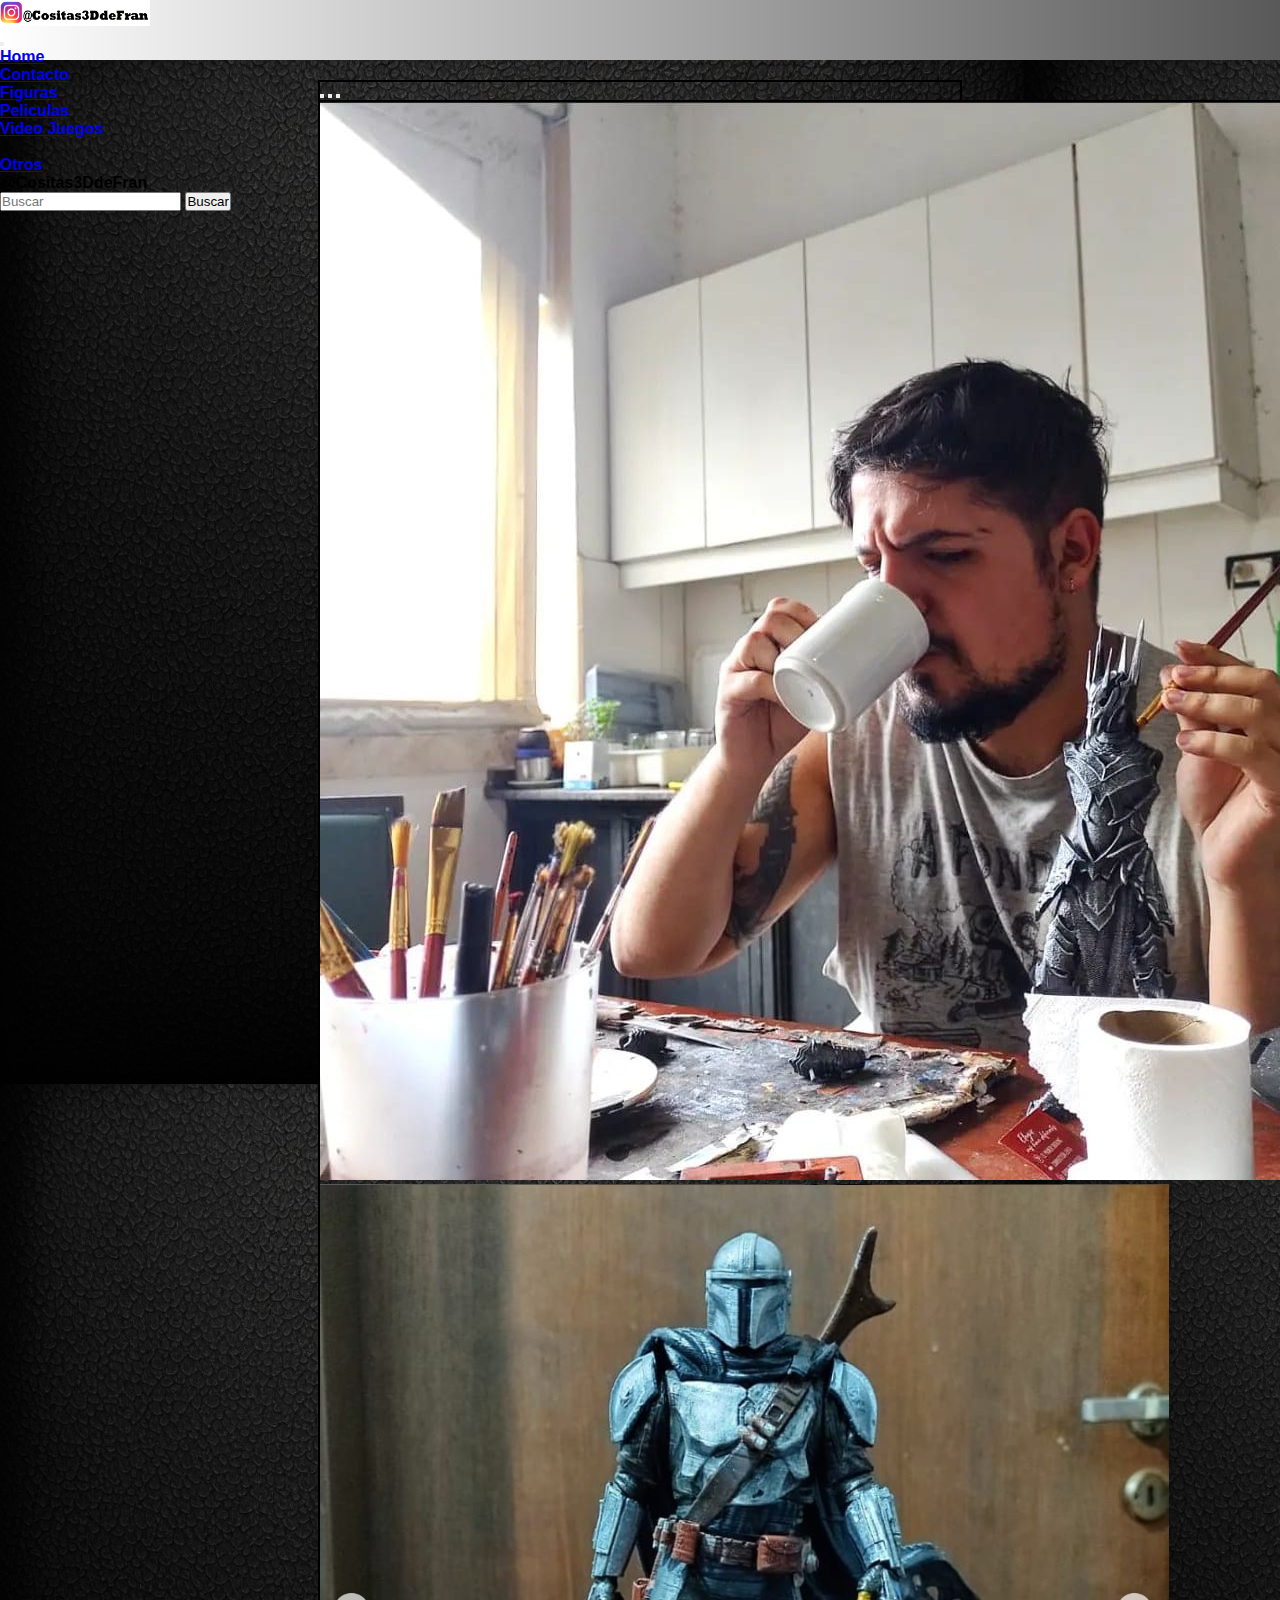
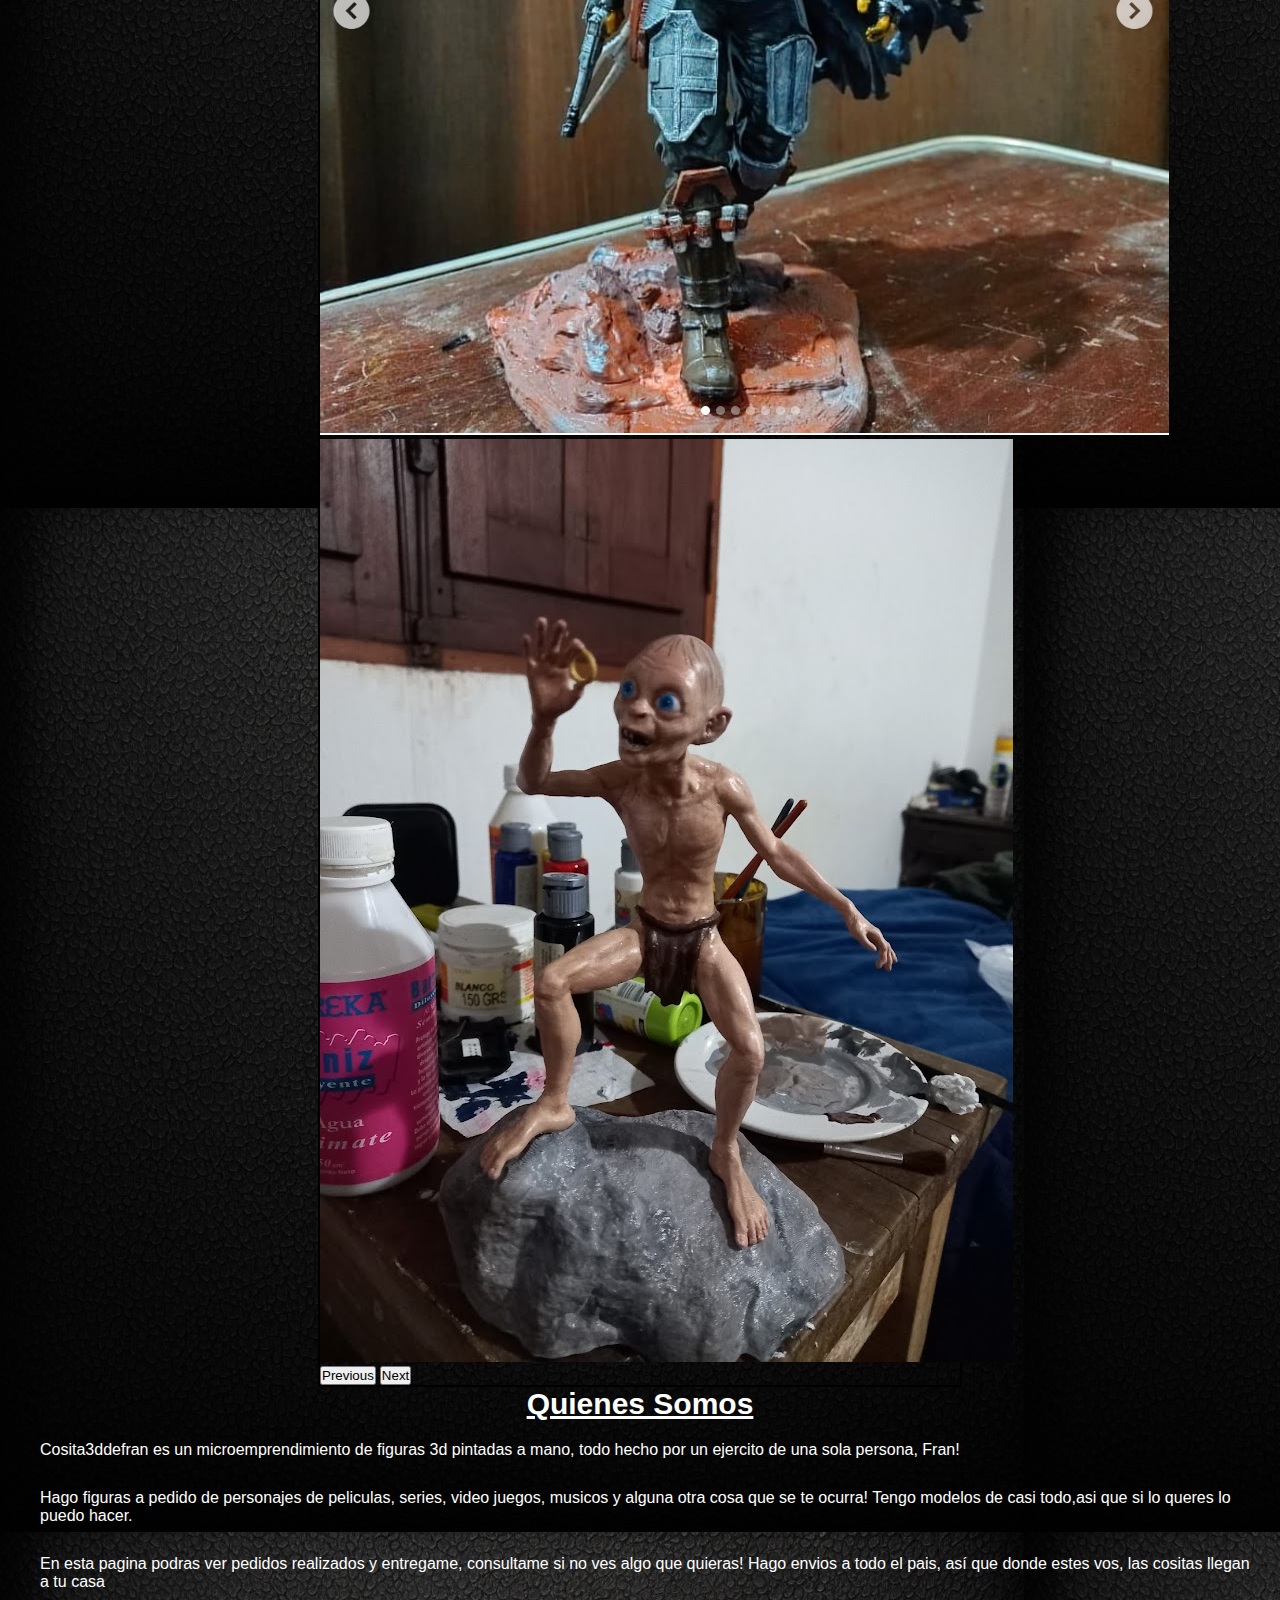
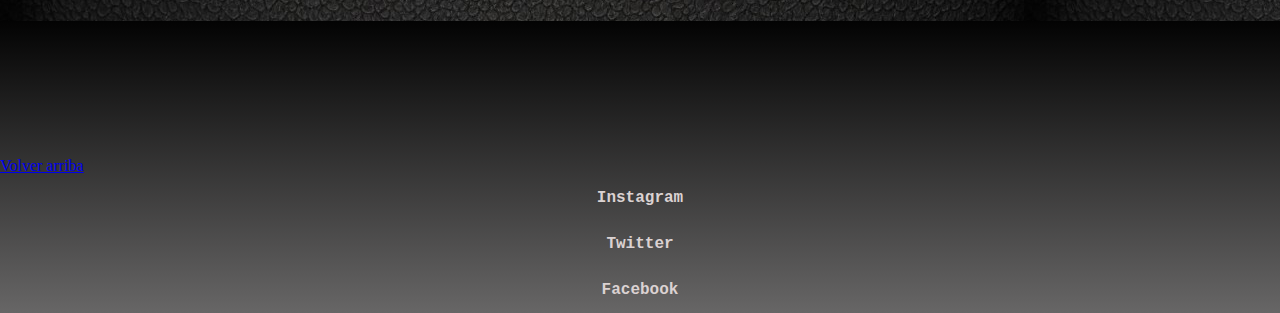
<file: index.html>
<!DOCTYPE html>
<html lang="en">

<head>
    <meta charset="UTF-8">
    <meta http-equiv="X-UA-Compatible" content="IE=edge">
    <meta name="viewport" content="width=device-width, initial-scale=1.0">
    <link rel="shortcuticon" href="">
    <title>inicio</title>
    <link href="https://cdn.jsdelivr.net/npm/bootstrap@5.3.0-alpha3/dist/css/bootstrap.min.css" rel="stylesheet"
    integrity="sha384-KK94CHFLLe+nY2dmCWGMq91rCGa5gtU4mk92HdvYe+M/SXH301p5ILy+dN9+nJOZ" crossorigin="anonymous">
    <link rel="stylesheet" href="./css/Style.css">
</head>

<body>
    <header>
        <!-- logo barra de navegacion -->
        <a href="https://www.instagram.com/cositas3ddefran/"><img src="./imagenes/Logo.png"></a>
        <nav class="navbar navbar-expand-lg bg-body-tertiary" >
            <div class="container-fluid">
        
              <button class="navbar-toggler" type="button" data-bs-toggle="collapse" data-bs-target="#navbarScroll" aria-controls="navbarScroll" aria-expanded="false" aria-label="Toggle navigation">
                <span class="navbar-toggler-icon"></span>
              </button>
              <div class="collapse navbar-collapse" id="navbarScroll">
                <ul class="navbar-nav me-auto my-2 my-lg-0 navbar-nav-scroll" style="--bs-scroll-height: 100px;">
                  <li class="nav-item">
                    <a class="nav-link active" aria-current="page" href="./index.html">Home</a>
                  </li>
                  <li class="nav-item">
                    <a class="nav-link" href="./secciones/contacto.html">Contacto</a>
                  </li>
                  <li class="nav-item dropdown">
                    <a class="nav-link dropdown-toggle" href="#" role="button" data-bs-toggle="dropdown" aria-expanded="false">
                      Figuras
                    </a>
                    <ul class="dropdown-menu">
                      <li><a class="dropdown-item" href="./secciones/Peliculas.html">Peliculas</a></li>
                      <li><a class="dropdown-item" href="./secciones/videojuegos.htm">Video Juegos</a></li>
                      <li><hr class="dropdown-divider"></li>
                      <li><a class="dropdown-item" href="./secciones/otros.html">Otros</a></li>
                    </ul>
                  </li>
                  <li class="nav-item">
                    <a class="nav-link disabled">@Cositas3DdeFran</a>
                  </li>
                </ul>
                <form class="d-flex" role="search">
                  <input class="form-control me-2" type="search" placeholder="Buscar" aria-label="Search">
                  <button class="btn btn-outline-success" type="submit">Buscar</button>
                </form>
              </div>
            </div>
          </nav>
        

    </header>
    <main id="mainindex">

        <div class="maincontainer">
        <div id="carouselExampleIndicators" class="carousel slide">
            <div class="carousel-indicators">
              <button type="button" data-bs-target="#carouselExampleIndicators" data-bs-slide-to="0" class="active" aria-current="true" aria-label="Slide 1"></button>
              <button type="button" data-bs-target="#carouselExampleIndicators" data-bs-slide-to="1" aria-label="Slide 2"></button>
              <button type="button" data-bs-target="#carouselExampleIndicators" data-bs-slide-to="2" aria-label="Slide 3"></button>
            </div>
            <div class="carousel-inner">
              <div class="carousel-item active">
                <img src="./imagenes/imgIndexMain.jpg" class="d-block w-100" alt="...">
              </div>
              <div class="carousel-item">
                <img src="./imagenes/mando.jpg" class="d-block w-100" alt="...">
              </div>
              <div class="carousel-item">
                <img src="./imagenes/Gollum.jpg" class="d-block w-100" alt="...">
              </div>
            </div>
            <button class="carousel-control-prev" type="button" data-bs-target="#carouselExampleIndicators" data-bs-slide="prev">
              <span class="carousel-control-prev-icon" aria-hidden="true"></span>
              <span class="visually-hidden">Previous</span>
            </button>
            <button class="carousel-control-next" type="button" data-bs-target="#carouselExampleIndicators" data-bs-slide="next">
              <span class="carousel-control-next-icon" aria-hidden="true"></span>
              <span class="visually-hidden">Next</span>
            </button>
          </div>

        <section>
            <article>
                <h1>Quienes Somos</h1>
                <p>Cosita3ddefran es un microemprendimiento de figuras 3d pintadas a mano, todo hecho por un ejercito de
                    una
                    sola persona, Fran!</p>
                <p>Hago figuras a pedido de personajes de peliculas, series, video juegos, musicos y alguna otra cosa
                    que se te
                    ocurra! Tengo modelos de casi todo,asi que si lo queres lo puedo hacer.</p>
                <p>En esta pagina podras ver pedidos realizados y entregame, consultame si no ves algo que quieras!
                    Hago envios a todo el pais, así que donde estes vos, las cositas llegan a tu casa </p>
            </article>
        </section>
    </div>
    </main>
    <footer>
        <a href="./index.html">Volver arriba</a>
        <!-- incorporarlink -->
        <iframe src="" frameborder="0"></iframe>
        <ul class="ul-footer">
            <li><a href="https://www.instagram.com/cositas3ddefran/">Instagram</a></li>
            <li><a href="https://twitter.com/MaderfackerFran">Twitter</a></li>
            <li><a href="https://www.facebook.com/motherfackerfran/">Facebook</a></li>
        </ul>
    </footer>
    <script src="https://cdn.jsdelivr.net/npm/bootstrap@5.3.0-alpha3/dist/js/bootstrap.bundle.min.js"
        integrity="sha384-ENjdO4Dr2bkBIFxQpeoTz1HIcje39Wm4jDKdf19U8gI4ddQ3GYNS7NTKfAdVQSZe"
        crossorigin="anonymous"></script>
</body>

</html>
</file>
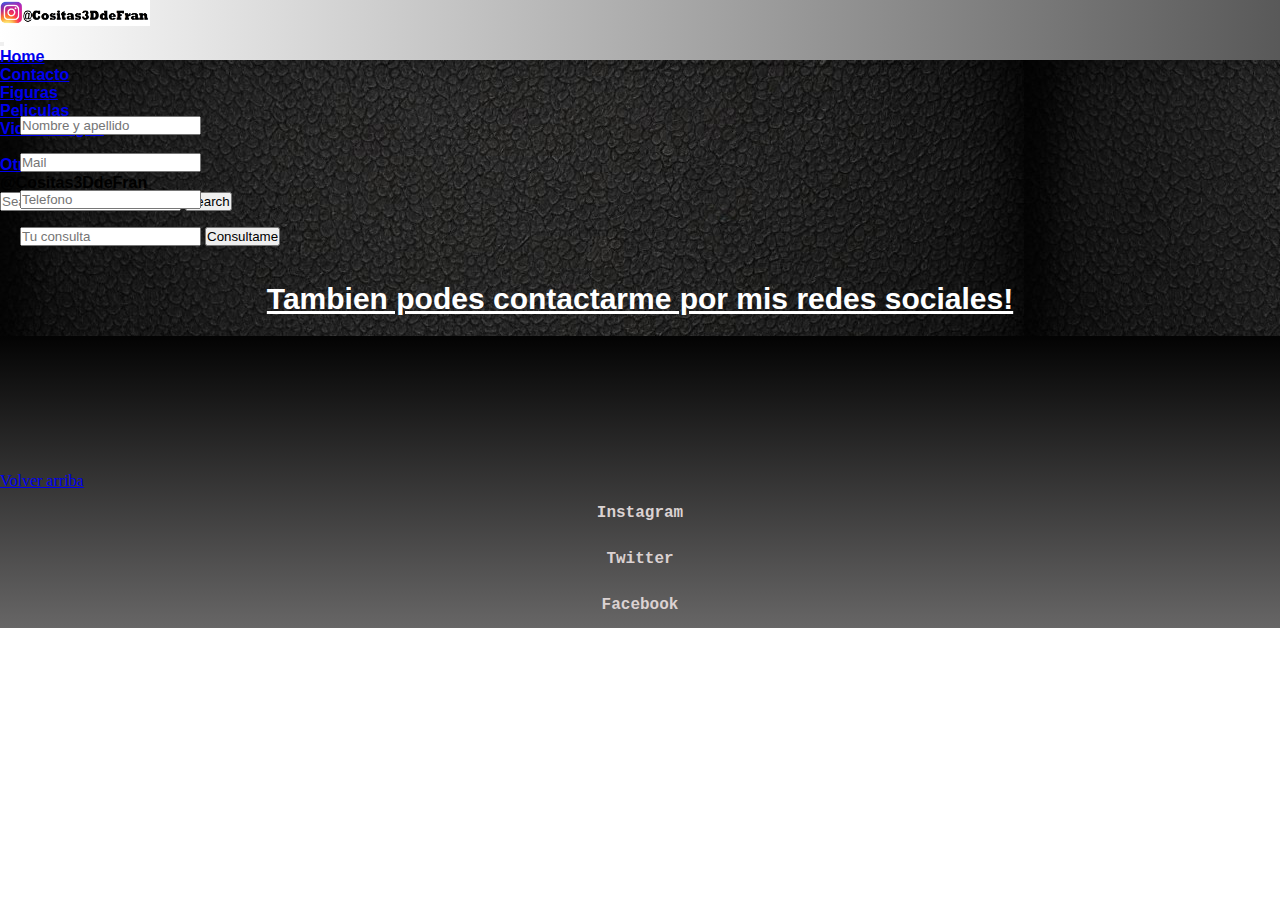
<file: secciones/contacto.html>
<!DOCTYPE html>
<html lang="en">

<head>
    <meta charset="UTF-8">
    <meta http-equiv="X-UA-Compatible" content="IE=edge">
    <meta name="viewport" content="width=device-width, initial-scale=1.0">
    <title>Contacto</title>
    <link href="https://cdn.jsdelivr.net/npm/bootstrap@5.3.0-alpha3/dist/css/bootstrap.min.css" rel="stylesheet"
    integrity="sha384-KK94CHFLLe+nY2dmCWGMq91rCGa5gtU4mk92HdvYe+M/SXH301p5ILy+dN9+nJOZ" crossorigin="anonymous">
    <link rel="stylesheet" href="../css/Style.css">
</head>

<body>
    <header>
        <img src="../imagenes/Logo.png" alt="">
        <nav class="navbar navbar-expand-lg bg-body-tertiary">
            <div class="container-fluid">
        
              <button class="navbar-toggler" type="button" data-bs-toggle="collapse" data-bs-target="#navbarScroll" aria-controls="navbarScroll" aria-expanded="false" aria-label="Toggle navigation">
                <span class="navbar-toggler-icon"></span>
              </button>
              <div class="collapse navbar-collapse" id="navbarScroll">
                <ul class="navbar-nav me-auto my-2 my-lg-0 navbar-nav-scroll" style="--bs-scroll-height: 100px;">
                  <li class="nav-item">
                    <a class="nav-link active" aria-current="page" href="../index.html">Home</a>
                  </li>
                  <li class="nav-item">
                    <a class="nav-link" href="./secciones/contacto.html">Contacto</a>
                  </li>
                  <li class="nav-item dropdown">
                    <a class="nav-link dropdown-toggle" href="#" role="button" data-bs-toggle="dropdown" aria-expanded="false">
                      Figuras
                    </a>
                    <ul class="dropdown-menu">
                      <li><a class="dropdown-item" href="./Peliculas.html">Peliculas</a></li>
                      <li><a class="dropdown-item" href="./videojuegos.htm">Video Juegos</a></li>
                      <li><hr class="dropdown-divider"></li>
                      <li><a class="dropdown-item" href="./otros.html">Otros</a></li>
                    </ul>
                  </li>
                  <li class="nav-item">
                    <a class="nav-link disabled">@Cositas3DdeFran</a>
                  </li>
                </ul>
                <form class="d-flex" role="search">
                  <input class="form-control me-2" type="search" placeholder="Search" aria-label="Search">
                  <button class="btn btn-outline-success" type="submit">Search</button>
                </form>
              </div>
            </div>
          </nav>
    </header>
    <main>
        <br><br>
        <form class="ContactForm" action="#" method="get" enctype="text/plain">
            <input type="text" placeholder="Nombre y apellido" name="Nombre">
            <br><br>
            <input type="email" placeholder="Mail" name="Mail">
            <br><br>
            <input type="number" placeholder="Telefono" name="Telefono" id="">
            <br><br>
            <input class="Consulta" type="text" placeholder="Tu consulta" name="Consulta">
            <input type="submit" value="Consultame">

        </form>
        <br><br>
        <h1 class="ContactoRedesh1">Tambien podes contactarme por mis redes sociales!</h1>
    </main>
    <footer>
        <a href="./index.html#inicio">Volver arriba</a>
        <!-- incorporarlink -->
        <iframe src="" frameborder="0"></iframe>
        <ul class="ul-footer">
            <li><a href="https://www.instagram.com/cositas3ddefran/">Instagram</a></li>
            <li><a href="https://twitter.com/MaderfackerFran">Twitter</a></li>
            <li><a href="https://www.facebook.com/motherfackerfran/">Facebook</a></li>
        </ul>
    </footer>
    <script src="https://cdn.jsdelivr.net/npm/bootstrap@5.3.0-alpha3/dist/js/bootstrap.bundle.min.js"
    integrity="sha384-ENjdO4Dr2bkBIFxQpeoTz1HIcje39Wm4jDKdf19U8gI4ddQ3GYNS7NTKfAdVQSZe"
    crossorigin="anonymous"></script>

</body>


</html>
</file>
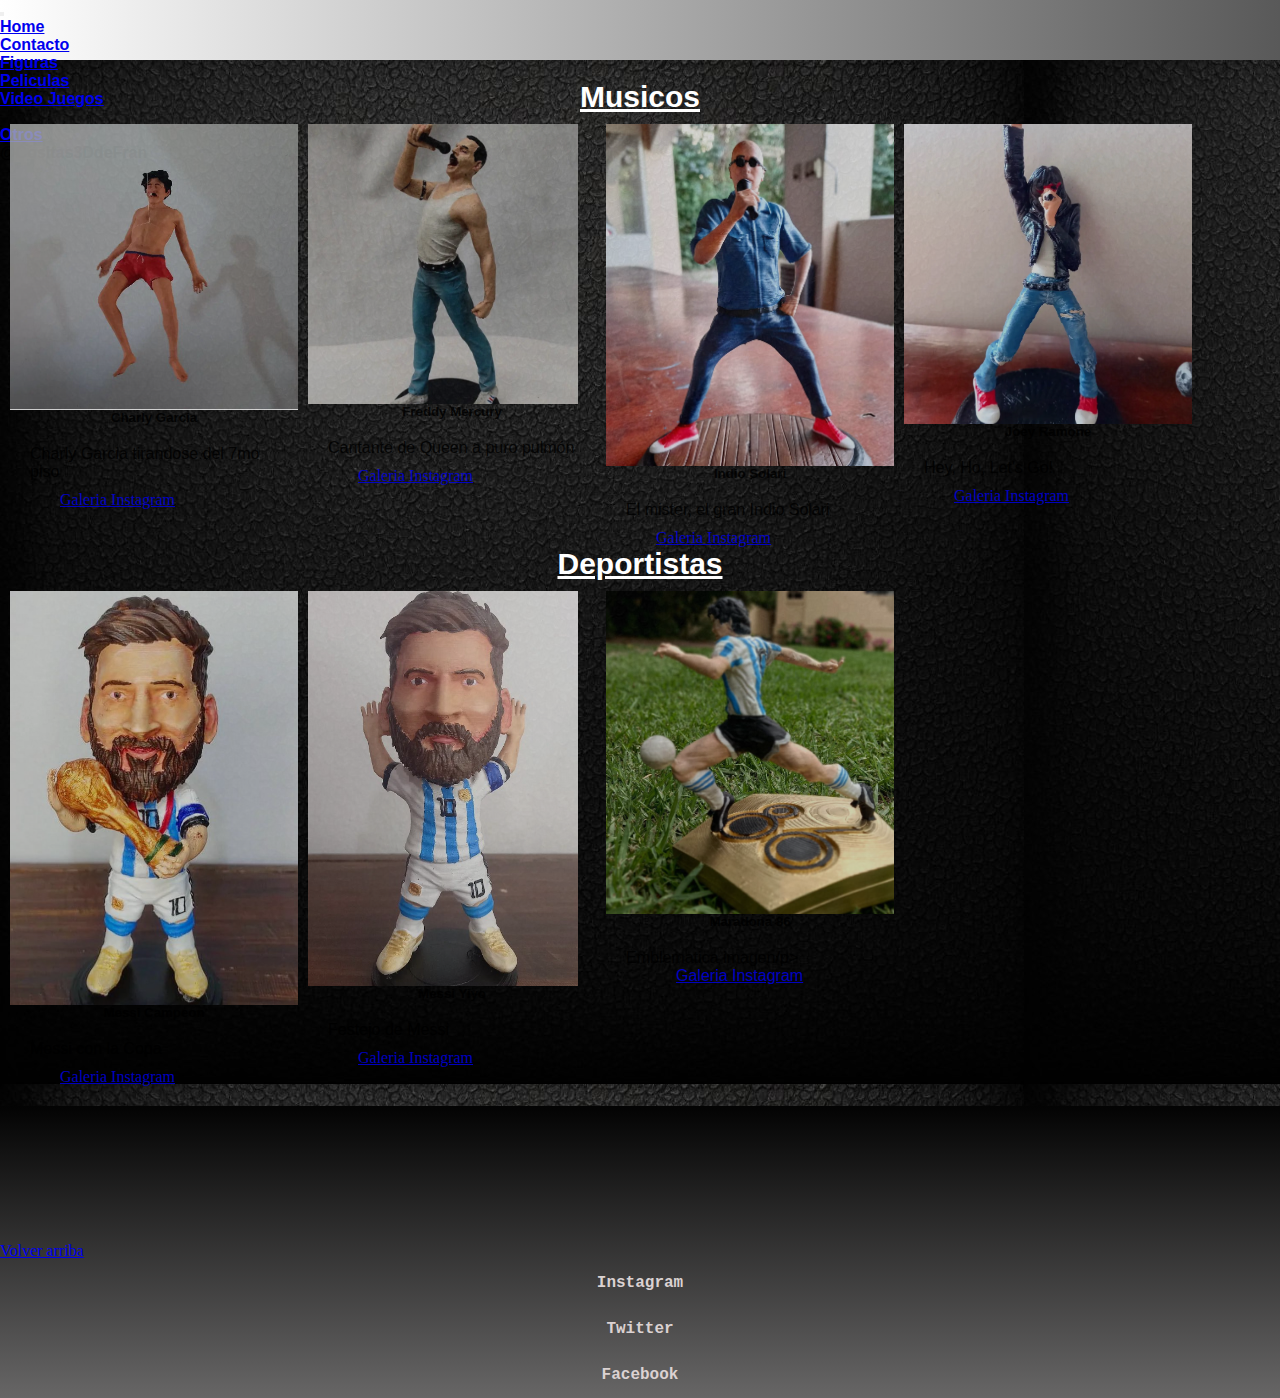
<file: secciones/otros.html>
<!DOCTYPE html>
<html lang="en">

<head>
    <meta charset="UTF-8">
    <meta http-equiv="X-UA-Compatible" content="IE=edge">
    <meta name="viewport" content="width=device-width, initial-scale=1.0">
    <title>Otros</title>
    <link href="https://cdn.jsdelivr.net/npm/bootstrap@5.3.0-alpha3/dist/css/bootstrap.min.css" rel="stylesheet"
        integrity="sha384-KK94CHFLLe+nY2dmCWGMq91rCGa5gtU4mk92HdvYe+M/SXH301p5ILy+dN9+nJOZ" crossorigin="anonymous">
    <link rel="stylesheet" href="../css/Style.css">
</head>

<body>
    <header>
        <nav class="navbar navbar-expand-lg bg-body-tertiary">
            <div class="container-fluid">

                <button class="navbar-toggler" type="button" data-bs-toggle="collapse" data-bs-target="#navbarScroll"
                    aria-controls="navbarScroll" aria-expanded="false" aria-label="Toggle navigation">
                    <span class="navbar-toggler-icon"></span>
                </button>
                <div class="collapse navbar-collapse" id="navbarScroll">
                    <ul class="navbar-nav me-auto my-2 my-lg-0 navbar-nav-scroll" style="--bs-scroll-height: 100px;">
                        <li class="nav-item">
                            <a class="nav-link active" aria-current="page" href="../index.html">Home</a>
                        </li>
                        <li class="nav-item">
                            <a class="nav-link" href="./contacto.html">Contacto</a>
                        </li>
                        <li class="nav-item dropdown">
                            <a class="nav-link dropdown-toggle" href="#" role="button" data-bs-toggle="dropdown"
                                aria-expanded="false">
                                Figuras
                            </a>
                            <ul class="dropdown-menu">
                                <li><a class="dropdown-item" href="./peliculas.html">Peliculas</a></li>
                                <li><a class="dropdown-item" href="./videojuegos.htm">Video Juegos</a></li>
                                <li>
                                    <hr class="dropdown-divider">
                                </li>
                                <li><a class="dropdown-item" href="./otros.html">Otros</a></li>
                            </ul>
                        </li>
                        <li class="nav-item">
                            <a class="nav-link disabled">@Cositas3DdeFran</a>
                        </li>
                    </ul>
                   
                    </form>
                </div>
            </div>
        </nav>
    </header>
    <main>
        <article class="musicos">
            <h1>Musicos</h1>
            <section class="container">
                <div class="grid-container container-md container-lg container-musicos">
                    <div class="card " style="width: 18rem;">
                        <div class="grid-item"><img src="../imagenes/Charly.png" class="card-img-top" alt="Charly">
                        </div>
                        <div class="card-body">
                            <h5 class="card-title">Charly Garcia</h5>
                            <p class="card-text">Charly Garcia tirandose del 7mo piso</p>
                            <a href="https://www.instagram.com/p/Cqn7T3OuFu_/" class="btn btn-primary">Galeria
                                Instagram</a>
                        </div>
                    </div>

                    <div class="card" style="width: 18rem;">
                        <div class="grid-item"><img src="../imagenes/fredy1.png" class="card-img-top2" alt="Mercury1">
                        </div>
                        <div class="card-body">
                            <h5 class="card-title">Freddy Mercury</h5>
                            <p class="card-text">Cantante de Queen a puro pulmón</p>
                            <a href="https://www.instagram.com/p/CasoX6Ruub-/" class="btn btn-primary">Galeria
                                Instagram</a>
                        </div>
                    </div>

                    <div class="card" style="width: 18rem;">
                        <div class="grid-item"><img src="../imagenes/indio.png" class="card-img-top" alt="indio"></div>
                        <div class="card-body">
                            <h5 class="card-title">Indio Solari</h5>
                            <p class="card-text">El mister, el gran Indio Solari</p>
                            <a href="https://www.instagram.com/p/CRFKIO9NEKh/" class="btn btn-primary">Galeria
                                Instagram</a>
                        </div>
                    </div>

                    <div class="card" style="width: 18rem;">
                        <div class="grid-item"><img src="../imagenes/joey.png" class="card-img-top" alt="joey"></div>
                        <div class="card-body">
                            <h5 class="card-title">Joey Ramone</h5>
                            <p class="card-text">Hey, Ho, Let's Go!</p>
                            <a href="https://www.instagram.com/p/CRroQ01toxM/" class="btn btn-primary">Galeria
                                Instagram</a>
                        </div>
                    </div>

                </div>
        </article>
        </div>
        <article class="deportistas">
            <h2>Deportistas</h2>
            <section class="container">
                <div class="grid-container container-md container-lg container-deportistas ">
                    <div class="card " style="width: 18rem;">
                        <div class="grid-item"><img src="../imagenes/messicopa.png" class="card-img-top" alt="messi">
                        </div>
                        <div class="card-body">
                            <h5 class="card-title">Messi Campeon</h5>
                            <p class="card-text">Messi con la Copa</p>
                            <a href="https://www.instagram.com/p/Cm7qklZuUBp/" class="btn btn-primary">Galeria
                                Instagram</a>
                        </div>
                    </div>

                    <div class="card" style="width: 18rem;">
                        <div class="grid-item"><img src="../imagenes/messiyiyo.png" class="card-img-top2" alt="messi2">
                        </div>
                        <div class="card-body">
                            <h5 class="card-title">Messi Yiyo</h5>
                            <p class="card-text">Festejo de Messi</p>
                            <a href="https://www.instagram.com/p/Cm9YpLfu2zf/" class="btn btn-primary">Galeria
                                Instagram</a>
                        </div>
                    </div>

                    <div class="card" style="width: 18rem;">
                        <div class="grid-item"><img src="../imagenes/maradona.png" class="card-img-top" alt="diego">
                        </div>
                        <div class="card-body">
                            <h5 class="card-title">Maradona 86</h5>
                            <p class="card-text">Emblematica imagen/p>
                                <a href="https://www.instagram.com/p/CXO9N3dvAWl/" class="btn btn-primary">Galeria
                                    Instagram</a>
                        </div>
                    </div>

                   
                </div>
        </article>
        </div>



    </main>
    <footer>
        <a href="./index.html#inicio">Volver arriba</a>
        <!-- incorporarlink -->
        <iframe src="" frameborder="0"></iframe>
        <ul class="ul-footer">
            <li><a href="https://www.instagram.com/cositas3ddefran/">Instagram</a></li>
            <li><a href="https://twitter.com/MaderfackerFran">Twitter</a></li>
            <li><a href="https://www.facebook.com/motherfackerfran/">Facebook</a></li>
        </ul>
    </footer>
    <script src="https://cdn.jsdelivr.net/npm/bootstrap@5.3.0-alpha3/dist/js/bootstrap.bundle.min.js"
        integrity="sha384-ENjdO4Dr2bkBIFxQpeoTz1HIcje39Wm4jDKdf19U8gI4ddQ3GYNS7NTKfAdVQSZe"
        crossorigin="anonymous"></script>

</body>

</html>
</file>
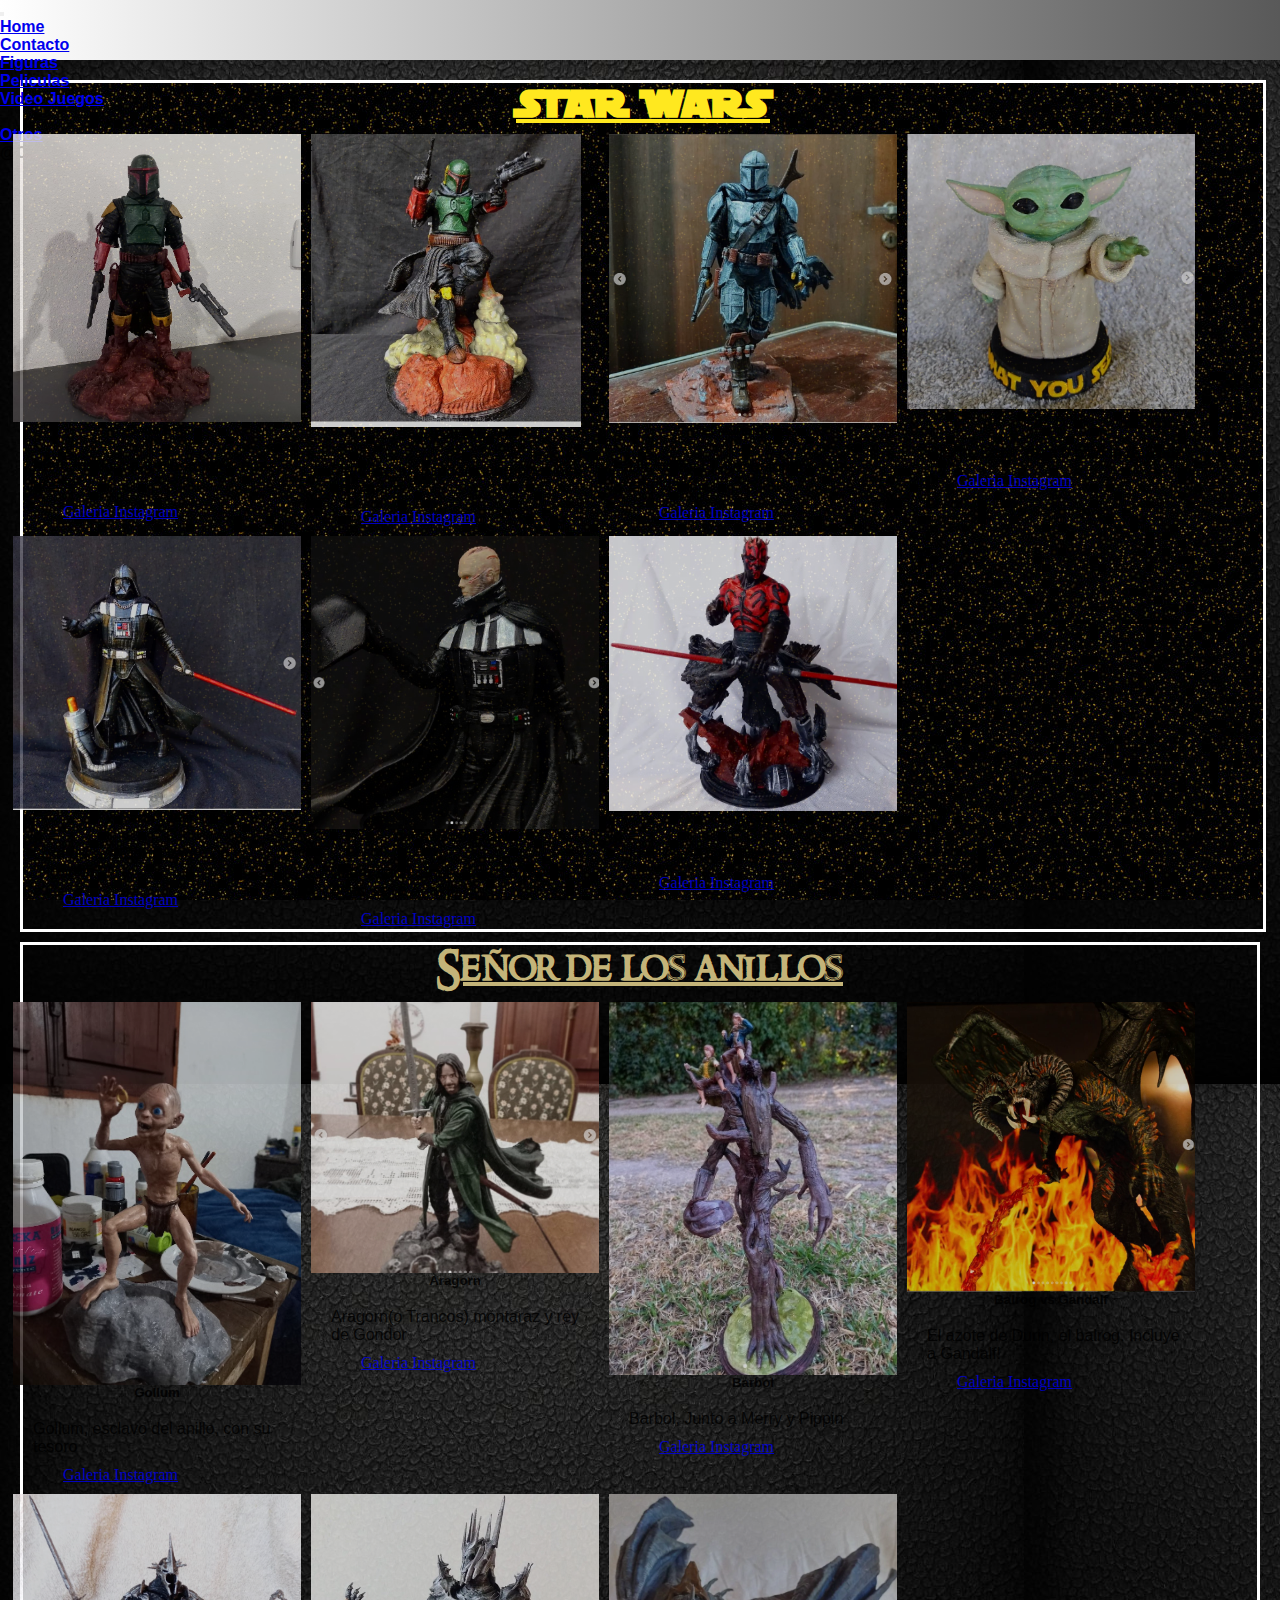
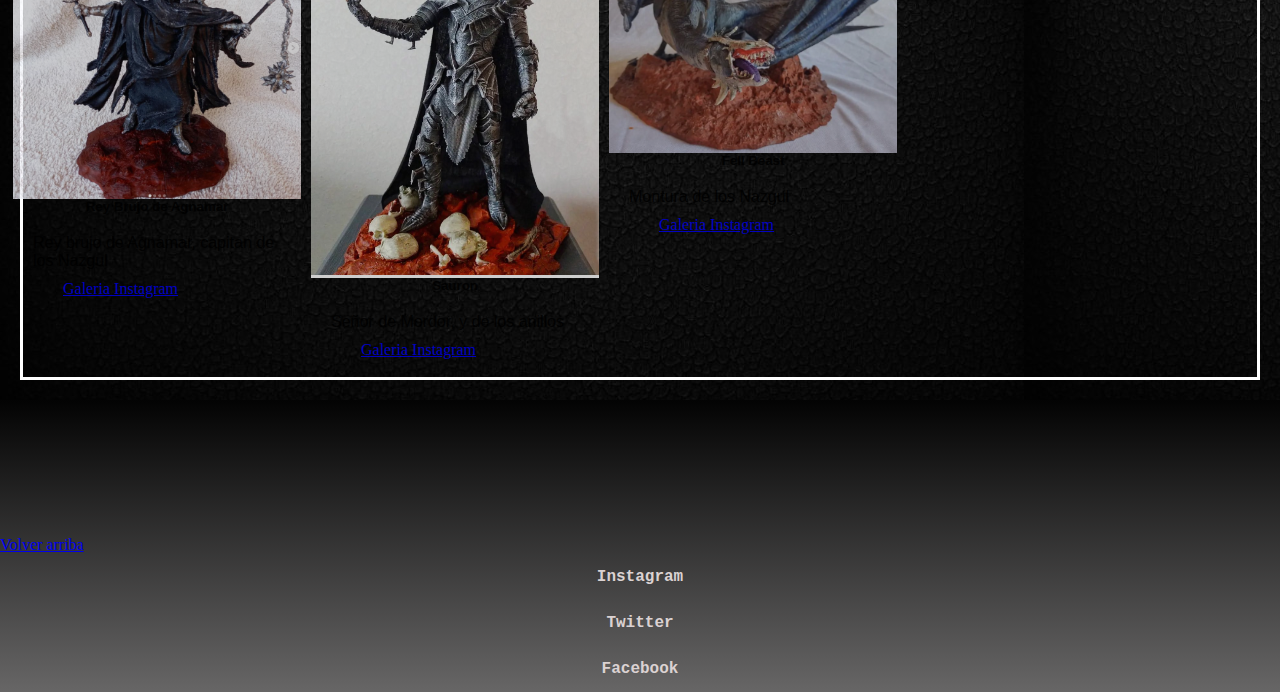
<file: secciones/pe121213.html>
<!DOCTYPE html>
<html lang="en">

<head>
    <meta charset="UTF-8">
    <meta http-equiv="X-UA-Compatible" content="IE=edge">
    <meta name="viewport" content="width=device-width, initial-scale=1.0">
    <title>peliculas</title>
    <link href="https://cdn.jsdelivr.net/npm/bootstrap@5.3.0-alpha3/dist/css/bootstrap.min.css" rel="stylesheet"
        integrity="sha384-KK94CHFLLe+nY2dmCWGMq91rCGa5gtU4mk92HdvYe+M/SXH301p5ILy+dN9+nJOZ" crossorigin="anonymous">
    <link rel="stylesheet" href="../css/Style.css">

</head>

<body>
    <header>
        <nav class="navbar navbar-expand-lg bg-body-tertiary">
            <div class="container-fluid">
        
              <button class="navbar-toggler" type="button" data-bs-toggle="collapse" data-bs-target="#navbarScroll" aria-controls="navbarScroll" aria-expanded="false" aria-label="Toggle navigation">
                <span class="navbar-toggler-icon"></span>
              </button>
              <div class="collapse navbar-collapse" id="navbarScroll">
                <ul class="navbar-nav me-auto my-2 my-lg-0 navbar-nav-scroll" style="--bs-scroll-height: 100px;">
                  <li class="nav-item">
                    <a class="nav-link active" aria-current="page" href="../index.html">Home</a>
                  </li>
                  <li class="nav-item">
                    <a class="nav-link" href="../secciones/contacto.html">Contacto</a>
                  </li>
                  <li class="nav-item dropdown">
                    <a class="nav-link dropdown-toggle" href="#" role="button" data-bs-toggle="dropdown" aria-expanded="false">
                      Figuras
                    </a>
                    <ul class="dropdown-menu">
                      <li><a class="dropdown-item" href="./peliculas.html">Peliculas</a></li>
                      <li><a class="dropdown-item" href="./videojuegos.htm">Video Juegos</a></li>
                      <li><hr class="dropdown-divider"></li>
                      <li><a class="dropdown-item" href="./otros.html">Otros</a></li>
                    </ul>
                  </li>
                  <li class="nav-item">
                    <a class="nav-link disabled">@Cositas3DdeFran</a>
                  </li>
                </ul>
                
              </div>
            </div>
          </nav>
    </header>
    <main>
        <div class="starwars">
            <h1 class="star">Star Wars</h1>

            <section class="container">
                <div class="grid-container container-md container-lg ">
                    <div class="card " style="width: 18rem;">
                        <div class="grid-item"><img src="../imagenes/BobaFett.jpg" class="card-img-top" alt="boba"></div>
                        <div class="card-body">
                            <h5 class="card-title">Boba Fett</h5>
                            <p class="card-text">Mercenario mandaloriano en pose de pie!</p>
                            <a href="https://www.instagram.com/p/ChsnIBbOhUB/" class="btn btn-primary">Galeria
                                Instagram</a>
                        </div>
                    </div>

                    <div class="card" style="width: 18rem;">
                        <div class="grid-item"><img src="../imagenes/Bobajetpack.jpg" class="card-img-top2" alt="bobaJet">
                        </div>
                        <div class="card-body">
                            <h5 class="card-title">Boba Fett Jetpack</h5>
                            <p class="card-text">Mercenario mandaloriano pose de de ataque</p>
                            <a href="https://www.instagram.com/p/CaPW9d1u5An/" class="btn btn-primary">Galeria
                                Instagram</a>
                        </div>
                    </div>

                    <div class="card" style="width: 18rem;">
                        <div class="grid-item"><img src="../imagenes/mando.jpg" class="card-img-top" alt="mando"></div>
                        <div class="card-body">
                            <h5 class="card-title">El Mandaloriano</h5>
                            <p class="card-text">Din Jarin, El mandaloriano pose caminando</p>
                            <a href="https://www.instagram.com/p/CQ90n3KDemR/" class="btn btn-primary">Galeria
                                Instagram</a>
                        </div>
                    </div>

                    <div class="card" style="width: 18rem;">
                        <div class="grid-item"><img src="../imagenes/babyjoda.jpg" class="card-img-top" alt="babyoda"></div>
                        <div class="card-body">
                            <h5 class="card-title">Baby Yoda</h5>
                            <p class="card-text">Grogu, Baby Yoda o pichon de Yoda</p>
                            <a href="https://www.instagram.com/p/CZUTd4sOVOQ/" class="btn btn-primary">Galeria
                                Instagram</a>
                        </div>
                    </div>

                    <div class="card" style="width: 18rem;">
                        <div class="grid-item"><img src="../imagenes/Vader.jpg" class="card-img-top" alt="vader"></div>
                        <div class="card-body">
                            <h5 class="card-title">Darth Vader</h5>
                            <p class="card-text">Lord oscuro Darth Vader pose "Nooooo"</p>
                            <a href="https://www.instagram.com/p/ChsnIBbOhUB/" class="btn btn-primary">Galeria
                                Instagram</a>
                        </div>
                    </div>
                    <div class="card" style="width: 18rem;">
                        <div class="grid-item"><img src="../imagenes/darkanakin.png" class="card-img-top" alt="darkanakin"></div>
                        <div class="card-body">
                            <h5 class="card-title">Darth Vader/Anakin</h5>
                            <p class="card-text">Vader sacandose el casco para dejar ver a Anakin</p>
                            <a href="https://www.instagram.com/p/CcNhvl5ud6H/" class="btn btn-primary">Galeria
                                Instagram</a>
                        </div>
                    </div>
                    <div class="card" style="width: 18rem;">
                        <div class="grid-item"><img src="../imagenes/maul.png" class="card-img-top" alt="maul"></div>
                        <div class="card-body">
                            <h5 class="card-title">Darth Maul</h5>
                            <p class="card-text">Lord Sith Darth Maul</p>
                            <a href="https://www.instagram.com/p/CdjRqV4ujQK/" class="btn btn-primary">Galeria
                                Instagram</a>
                        </div>
                    </div>
                </div>
        </div>

        </section>
        <section>
            <article class="lotr">
                <h2 class="lord">Señor de los anillos</h2>
                <section class="container">
                    <div class="grid-container container-md container-lg ">
                        <div class="card" style="width: 18rem;">
                            <div class="grid-item"><img src="../imagenes/Gollum.jpg" class="card-img-top" alt="gollum">
                            </div>
                            <div class="card-body">
                                <h5 class="card-title">Gollum</h5>
                                <p class="card-text">Gollum, esclavo del anillo, con su tesoro</p>
                                <a href="https://www.instagram.com/p/CPT-Tl9NOiJ/" class="btn btn-primary">Galeria
                                    Instagram</a>
                            </div>
                        </div>

                        <div class="card" style="width: 18rem;">
                            <div class="grid-item"><img src="../imagenes/aragorn.jpg" class="card-img-top"
                                    alt="aragorn"></div>
                            <div class="card-body">
                                <h5 class="card-title">Aragorn</h5>
                                <p class="card-text">Aragorn(o Trancos) montaraz y rey de Gondor</p>
                                <a href="https://www.instagram.com/p/CaPW9d1u5An/" class="btn btn-primary">Galeria
                                    Instagram</a>
                            </div>
                        </div>

                        <div class="card" style="width: 18rem;">
                            <div class="grid-item"><img src="../imagenes/barbol.jpg" class="card-img-top" alt="barbol">
                            </div>
                            <div class="card-body">
                                <h5 class="card-title">Barbol</h5>
                                <p class="card-text">Barbol, Junto a Merry y Pippin</p>
                                <a href="https://www.instagram.com/p/CQ90n3KDemR/" class="btn btn-primary">Galeria
                                    Instagram</a>
                            </div>
                        </div>

                        <div class="card" style="width: 18rem;">
                            <div class="grid-item"><img src="../imagenes/balrog.png" class="card-img-top" alt="balrog">
                            </div>
                            <div class="card-body">
                                <h5 class="card-title">Balrog vs Gandalf</h5>
                                <p class="card-text">El azote de Durin, el balrog. Incluye a Gandalf!</p>
                                <a href="https://www.instagram.com/p/CX3-Qh3OYtt/" class="btn btn-primary">Galeria
                                    Instagram</a>
                            </div>
                        </div>

                        <div class="card" style="width: 18rem;">
                            <div class="grid-item"><img src="../imagenes/wich king.png" class="card-img-top" alt="reybrujo">
                            </div>
                            <div class="card-body">
                                <h5 class="card-title">Rey Brujo de Agnamar</h5>
                                <p class="card-text">Rey brujo de Agnamar, capitan de los Nazgul</p>
                                <a href="https://www.instagram.com/p/CYZU9qTOdyX/" class="btn btn-primary">Galeria
                                    Instagram</a>
                            </div>
                        </div>
                        <div class="card" style="width: 18rem;">
                            <div class="grid-item"><img src="../imagenes/sauron.png" class="card-img-top" alt="sauron">
                            </div>
                            <div class="card-body">
                                <h5 class="card-title">Sauron</h5>
                                <p class="card-text">Señor de Mordor, y de los anillos</p>
                                <a href="https://www.instagram.com/p/CjTeo1auACs/" class="btn btn-primary">Galeria
                                    Instagram</a>
                            </div>
                        </div>
                        <div class="card" style="width: 18rem;">
                            <div class="grid-item"><img src="../imagenes/fellbeast.png" class="card-img-top" alt="fellbeast">
                            </div>
                            <div class="card-body">
                                <h5 class="card-title">Fell Beast</h5>
                                <p class="card-text">Montura de los Nazgul</p>
                                <a href="https://www.instagram.com/p/CbJWh1HOLBj/" class="btn btn-primary">Galeria
                                    Instagram</a>
                            </div>
                        </div>
                    </div>
                    </div>

                </section>
            </article>
        </section>
        <article>
            <h2></h2>
        </article>
    </main>
    <footer>
        <a href="./Peliculas.html">Volver arriba</a>
        <!-- incorporarlink -->
        <iframe src="" frameborder="0"></iframe>
        <ul class="ul-footer">
            <li><a href="https://www.instagram.com/cositas3ddefran/">Instagram</a></li>
            <li><a href="https://twitter.com/MaderfackerFran">Twitter</a></li>
            <li><a href="https://www.facebook.com/motherfackerfran/">Facebook</a></li>
        </ul>
    </footer>
    <script src="https://cdn.jsdelivr.net/npm/bootstrap@5.3.0-alpha3/dist/js/bootstrap.bundle.min.js"
        integrity="sha384-ENjdO4Dr2bkBIFxQpeoTz1HIcje39Wm4jDKdf19U8gI4ddQ3GYNS7NTKfAdVQSZe"
        crossorigin="anonymous"></script>
</body>

</html>
</file>
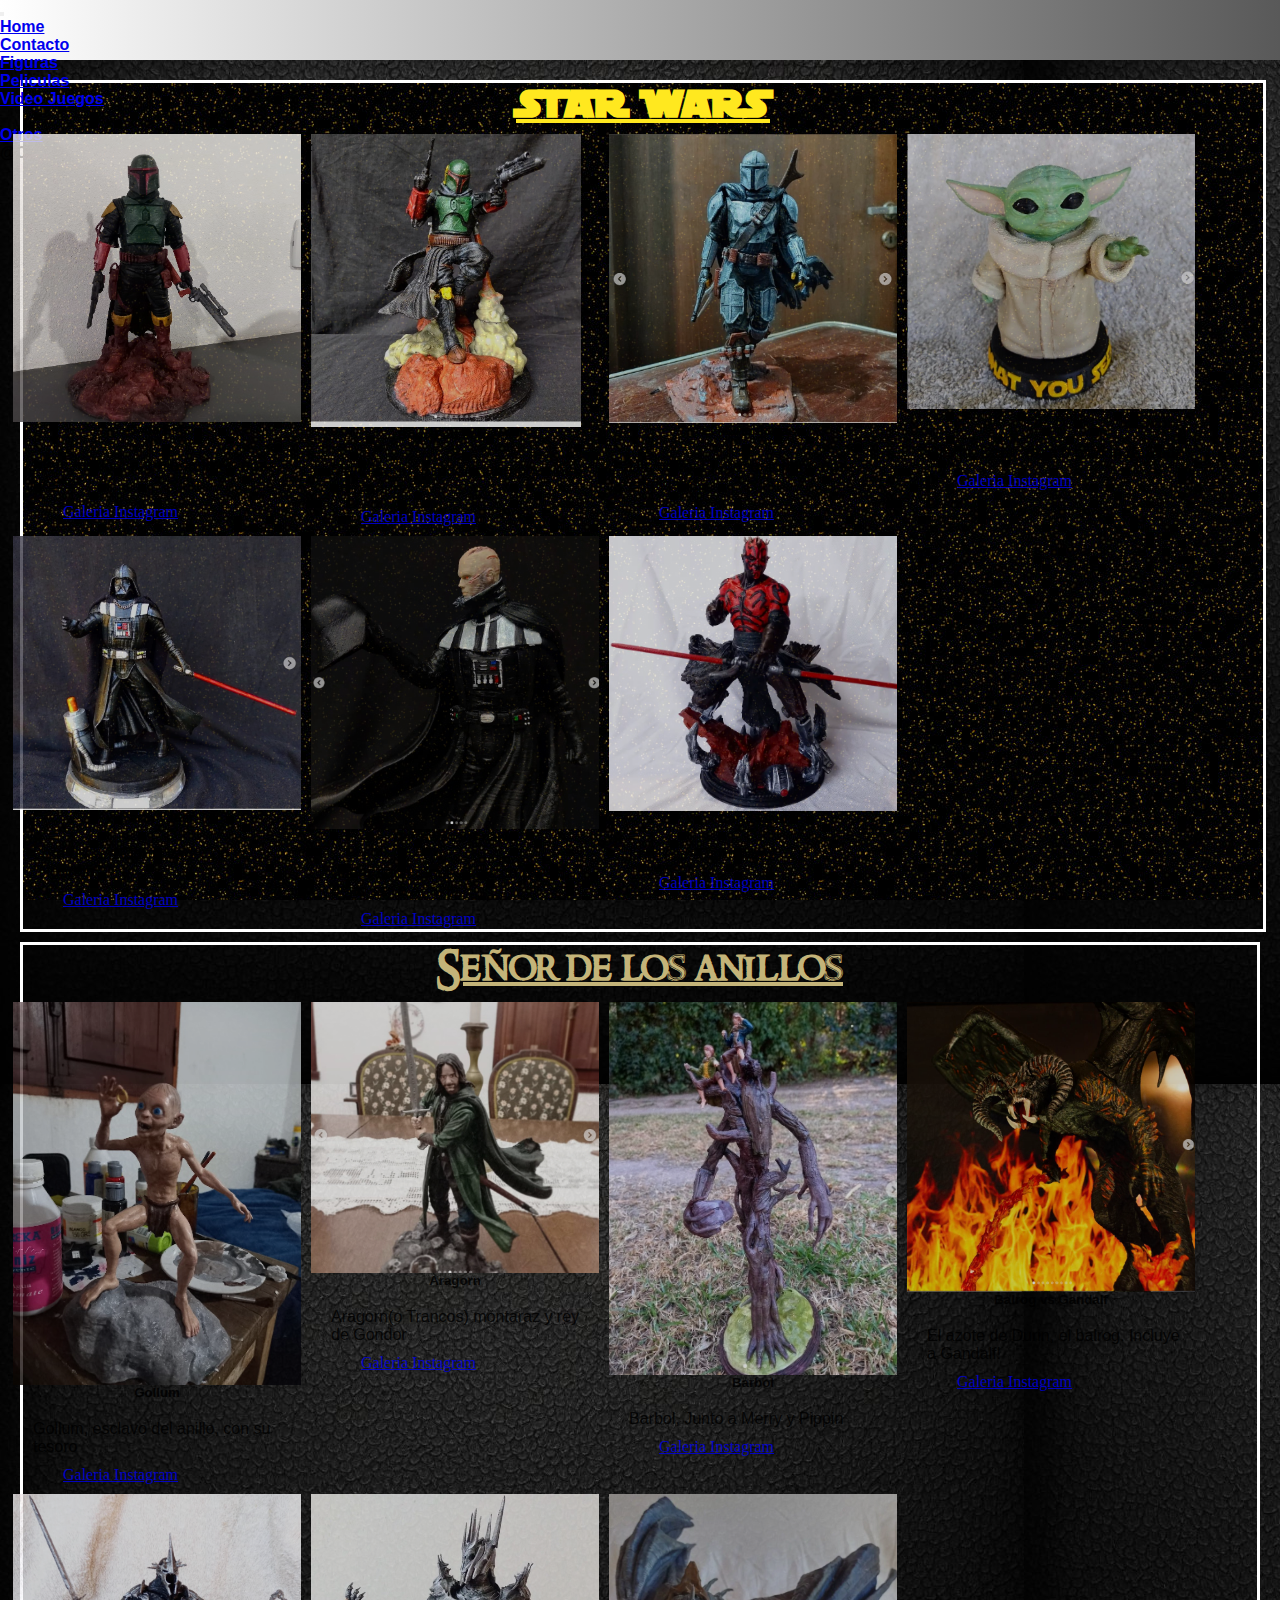
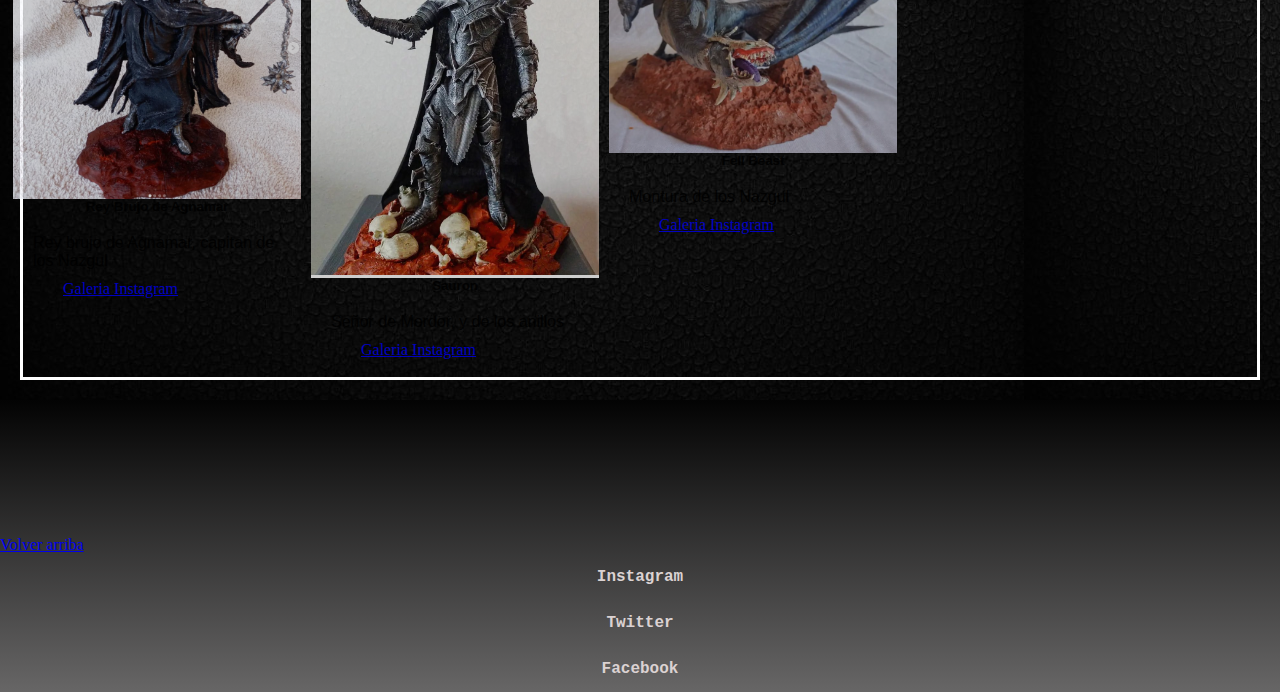
<file: secciones/peliculas.html>
<!DOCTYPE html>
<html lang="en">

<head>
    <meta charset="UTF-8">
    <meta http-equiv="X-UA-Compatible" content="IE=edge">
    <meta name="viewport" content="width=device-width, initial-scale=1.0">
    <title>peliculas</title>
    <link href="https://cdn.jsdelivr.net/npm/bootstrap@5.3.0-alpha3/dist/css/bootstrap.min.css" rel="stylesheet"
        integrity="sha384-KK94CHFLLe+nY2dmCWGMq91rCGa5gtU4mk92HdvYe+M/SXH301p5ILy+dN9+nJOZ" crossorigin="anonymous">
    <link rel="stylesheet" href="../css/Style.css">
    <title>Peliculas</title>

</head>

<body>
    <header>
        <nav class="navbar navbar-expand-lg bg-body-tertiary">
            <div class="container-fluid">
        
              <button class="navbar-toggler" type="button" data-bs-toggle="collapse" data-bs-target="#navbarScroll" aria-controls="navbarScroll" aria-expanded="false" aria-label="Toggle navigation">
                <span class="navbar-toggler-icon"></span>
              </button>
              <div class="collapse navbar-collapse" id="navbarScroll">
                <ul class="navbar-nav me-auto my-2 my-lg-0 navbar-nav-scroll" style="--bs-scroll-height: 100px;">
                  <li class="nav-item">
                    <a class="nav-link active" aria-current="page" href="../index.html">Home</a>
                  </li>
                  <li class="nav-item">
                    <a class="nav-link" href="../secciones/contacto.html">Contacto</a>
                  </li>
                  <li class="nav-item dropdown">
                    <a class="nav-link dropdown-toggle" href="#" role="button" data-bs-toggle="dropdown" aria-expanded="false">
                      Figuras
                    </a>
                    <ul class="dropdown-menu">
                      <li><a class="dropdown-item" href="./peliculas.html">Peliculas</a></li>
                      <li><a class="dropdown-item" href="./videojuegos.htm">Video Juegos</a></li>
                      <li><hr class="dropdown-divider"></li>
                      <li><a class="dropdown-item" href="./otros.html">Otros</a></li>
                    </ul>
                  </li>
                  <li class="nav-item">
                    <a class="nav-link disabled">@Cositas3DdeFran</a>
                  </li>
                </ul>
                
              </div>
            </div>
          </nav>
    </header>
    <main>
        <div class="starwars">
            <h1 class="star">Star Wars</h1>

            <section class="container">
                <div class="grid-container container-md container-lg ">
                    <div class="card " style="width: 18rem;">
                        <div class="grid-item"><img src="../imagenes/BobaFett.jpg" class="card-img-top" alt="boba"></div>
                        <div class="card-body">
                            <h5 class="card-title">Boba Fett</h5>
                            <p class="card-text">Mercenario mandaloriano en pose de pie!</p>
                            <a href="https://www.instagram.com/p/ChsnIBbOhUB/" class="btn btn-primary">Galeria
                                Instagram</a>
                        </div>
                    </div>

                    <div class="card" style="width: 18rem;">
                        <div class="grid-item"><img src="../imagenes/Bobajetpack.jpg" class="card-img-top2" alt="bobaJet">
                        </div>
                        <div class="card-body">
                            <h5 class="card-title">Boba Fett Jetpack</h5>
                            <p class="card-text">Mercenario mandaloriano pose de de ataque</p>
                            <a href="https://www.instagram.com/p/CaPW9d1u5An/" class="btn btn-primary">Galeria
                                Instagram</a>
                        </div>
                    </div>

                    <div class="card" style="width: 18rem;">
                        <div class="grid-item"><img src="../imagenes/mando.jpg" class="card-img-top" alt="mando"></div>
                        <div class="card-body">
                            <h5 class="card-title">El Mandaloriano</h5>
                            <p class="card-text">Din Jarin, El mandaloriano pose caminando</p>
                            <a href="https://www.instagram.com/p/CQ90n3KDemR/" class="btn btn-primary">Galeria
                                Instagram</a>
                        </div>
                    </div>

                    <div class="card" style="width: 18rem;">
                        <div class="grid-item"><img src="../imagenes/babyjoda.jpg" class="card-img-top" alt="babyoda"></div>
                        <div class="card-body">
                            <h5 class="card-title">Baby Yoda</h5>
                            <p class="card-text">Grogu, Baby Yoda o pichon de Yoda</p>
                            <a href="https://www.instagram.com/p/CZUTd4sOVOQ/" class="btn btn-primary">Galeria
                                Instagram</a>
                        </div>
                    </div>

                    <div class="card" style="width: 18rem;">
                        <div class="grid-item"><img src="../imagenes/Vader.jpg" class="card-img-top" alt="vader"></div>
                        <div class="card-body">
                            <h5 class="card-title">Darth Vader</h5>
                            <p class="card-text">Lord oscuro Darth Vader pose "Nooooo"</p>
                            <a href="https://www.instagram.com/p/ChsnIBbOhUB/" class="btn btn-primary">Galeria
                                Instagram</a>
                        </div>
                    </div>
                    <div class="card" style="width: 18rem;">
                        <div class="grid-item"><img src="../imagenes/darkanakin.png" class="card-img-top" alt="darkanakin"></div>
                        <div class="card-body">
                            <h5 class="card-title">Darth Vader/Anakin</h5>
                            <p class="card-text">Vader sacandose el casco para dejar ver a Anakin</p>
                            <a href="https://www.instagram.com/p/CcNhvl5ud6H/" class="btn btn-primary">Galeria
                                Instagram</a>
                        </div>
                    </div>
                    <div class="card" style="width: 18rem;">
                        <div class="grid-item"><img src="../imagenes/maul.png" class="card-img-top" alt="maul"></div>
                        <div class="card-body">
                            <h5 class="card-title">Darth Maul</h5>
                            <p class="card-text">Lord Sith Darth Maul</p>
                            <a href="https://www.instagram.com/p/CdjRqV4ujQK/" class="btn btn-primary">Galeria
                                Instagram</a>
                        </div>
                    </div>
                </div>
        </div>

        </section>
        <section>
            <article class="lotr">
                <h2 class="lord">Señor de los anillos</h2>
                <section class="container">
                    <div class="grid-container container-md container-lg ">
                        <div class="card" style="width: 18rem;">
                            <div class="grid-item"><img src="../imagenes/Gollum.jpg" class="card-img-top" alt="gollum">
                            </div>
                            <div class="card-body">
                                <h5 class="card-title">Gollum</h5>
                                <p class="card-text">Gollum, esclavo del anillo, con su tesoro</p>
                                <a href="https://www.instagram.com/p/CPT-Tl9NOiJ/" class="btn btn-primary">Galeria
                                    Instagram</a>
                            </div>
                        </div>

                        <div class="card" style="width: 18rem;">
                            <div class="grid-item"><img src="../imagenes/aragorn.jpg" class="card-img-top"
                                    alt="aragorn"></div>
                            <div class="card-body">
                                <h5 class="card-title">Aragorn</h5>
                                <p class="card-text">Aragorn(o Trancos) montaraz y rey de Gondor</p>
                                <a href="https://www.instagram.com/p/CaPW9d1u5An/" class="btn btn-primary">Galeria
                                    Instagram</a>
                            </div>
                        </div>

                        <div class="card" style="width: 18rem;">
                            <div class="grid-item"><img src="../imagenes/barbol.jpg" class="card-img-top" alt="barbol">
                            </div>
                            <div class="card-body">
                                <h5 class="card-title">Barbol</h5>
                                <p class="card-text">Barbol, Junto a Merry y Pippin</p>
                                <a href="https://www.instagram.com/p/CQ90n3KDemR/" class="btn btn-primary">Galeria
                                    Instagram</a>
                            </div>
                        </div>

                        <div class="card" style="width: 18rem;">
                            <div class="grid-item"><img src="../imagenes/balrog.png" class="card-img-top" alt="balrog">
                            </div>
                            <div class="card-body">
                                <h5 class="card-title">Balrog vs Gandalf</h5>
                                <p class="card-text">El azote de Durin, el balrog. Incluye a Gandalf!</p>
                                <a href="https://www.instagram.com/p/CX3-Qh3OYtt/" class="btn btn-primary">Galeria
                                    Instagram</a>
                            </div>
                        </div>

                        <div class="card" style="width: 18rem;">
                            <div class="grid-item"><img src="../imagenes/wich king.png" class="card-img-top" alt="reybrujo">
                            </div>
                            <div class="card-body">
                                <h5 class="card-title">Rey Brujo de Agnamar</h5>
                                <p class="card-text">Rey brujo de Agnamar, capitan de los Nazgul</p>
                                <a href="https://www.instagram.com/p/CYZU9qTOdyX/" class="btn btn-primary">Galeria
                                    Instagram</a>
                            </div>
                        </div>
                        <div class="card" style="width: 18rem;">
                            <div class="grid-item"><img src="../imagenes/sauron.png" class="card-img-top" alt="sauron">
                            </div>
                            <div class="card-body">
                                <h5 class="card-title">Sauron</h5>
                                <p class="card-text">Señor de Mordor, y de los anillos</p>
                                <a href="https://www.instagram.com/p/CjTeo1auACs/" class="btn btn-primary">Galeria
                                    Instagram</a>
                            </div>
                        </div>
                        <div class="card" style="width: 18rem;">
                            <div class="grid-item"><img src="../imagenes/fellbeast.png" class="card-img-top" alt="fellbeast">
                            </div>
                            <div class="card-body">
                                <h5 class="card-title">Fell Beast</h5>
                                <p class="card-text">Montura de los Nazgul</p>
                                <a href="https://www.instagram.com/p/CbJWh1HOLBj/" class="btn btn-primary">Galeria
                                    Instagram</a>
                            </div>
                        </div>
                    </div>
                    </div>

                </section>
            </article>
        </section>
        <article>
            <h2></h2>
        </article>
    </main>
    <footer>
        <a href="./Peliculas.html">Volver arriba</a>
        <!-- incorporarlink -->
        <iframe src="" frameborder="0"></iframe>
        <ul class="ul-footer">
            <li><a href="https://www.instagram.com/cositas3ddefran/">Instagram</a></li>
            <li><a href="https://twitter.com/MaderfackerFran">Twitter</a></li>
            <li><a href="https://www.facebook.com/motherfackerfran/">Facebook</a></li>
        </ul>
    </footer>
    <script src="https://cdn.jsdelivr.net/npm/bootstrap@5.3.0-alpha3/dist/js/bootstrap.bundle.min.js"
        integrity="sha384-ENjdO4Dr2bkBIFxQpeoTz1HIcje39Wm4jDKdf19U8gI4ddQ3GYNS7NTKfAdVQSZe"
        crossorigin="anonymous"></script>
</body>

</html>
</file>
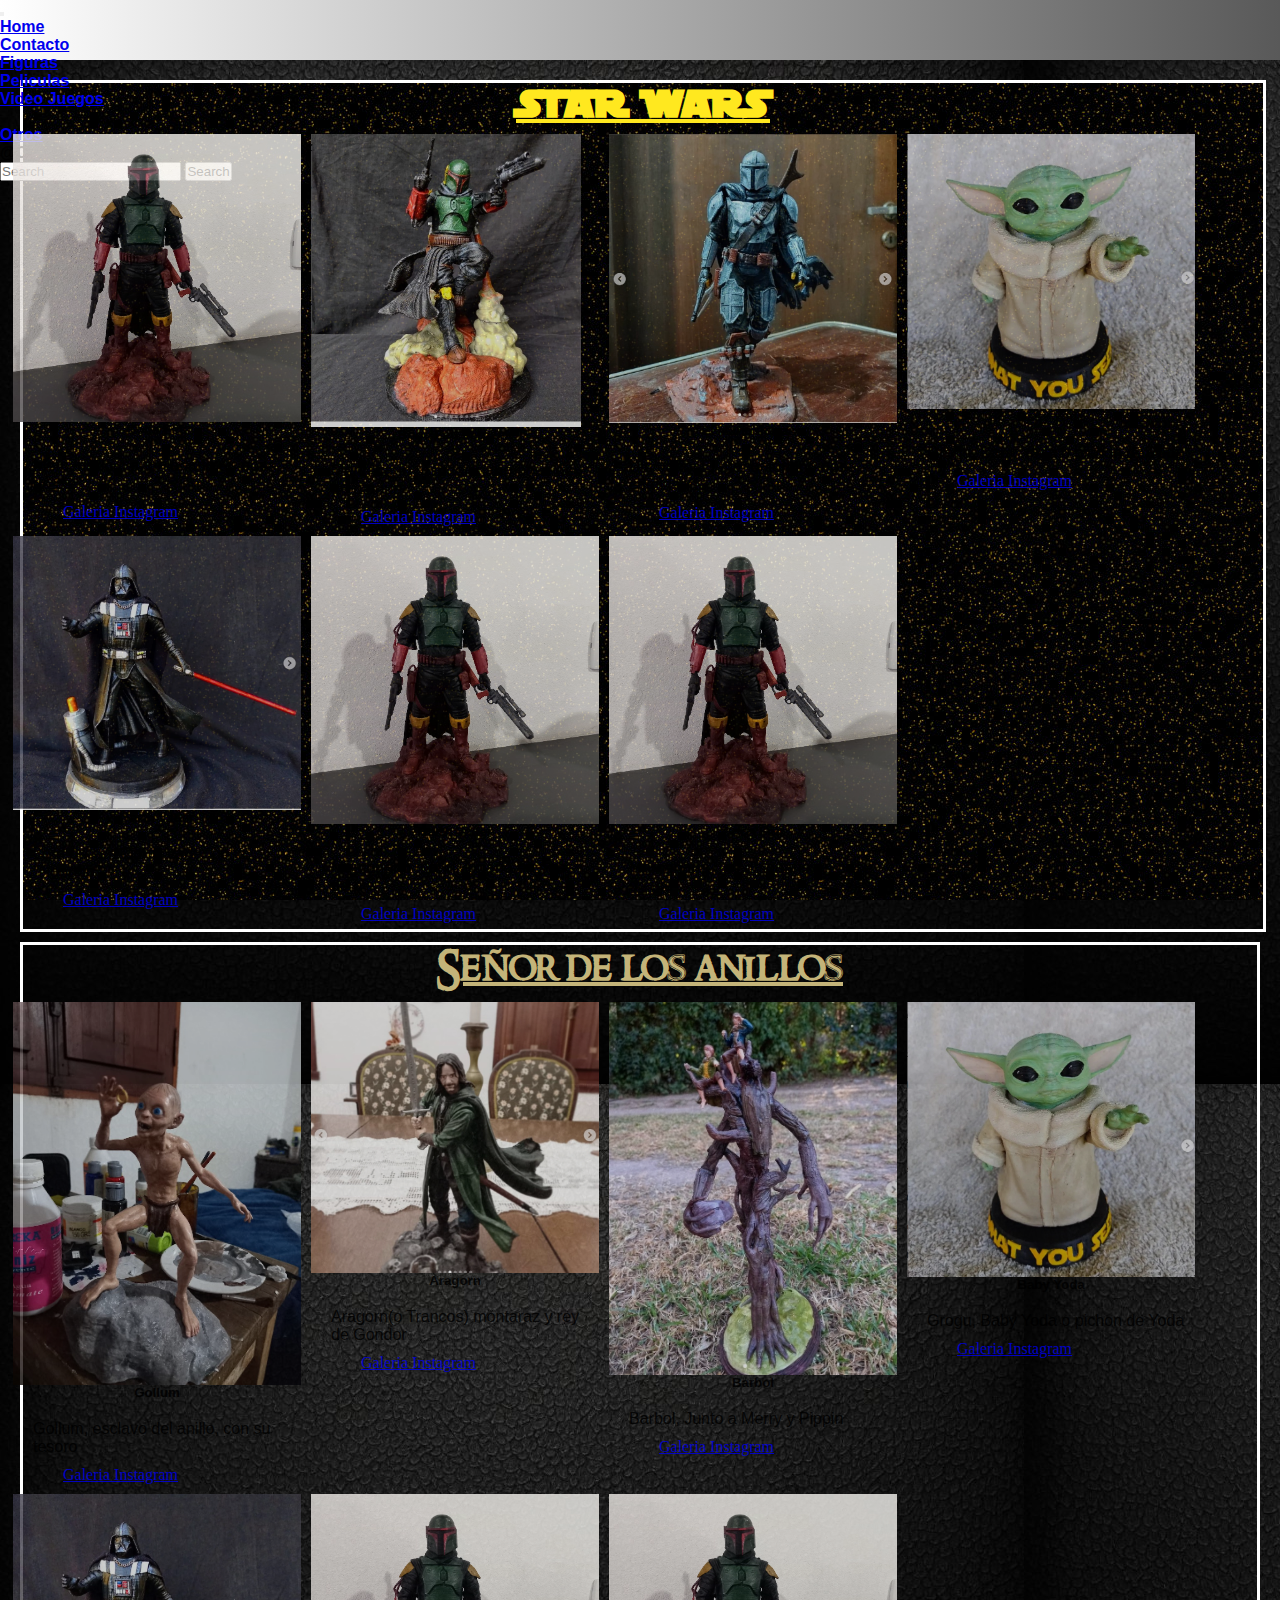
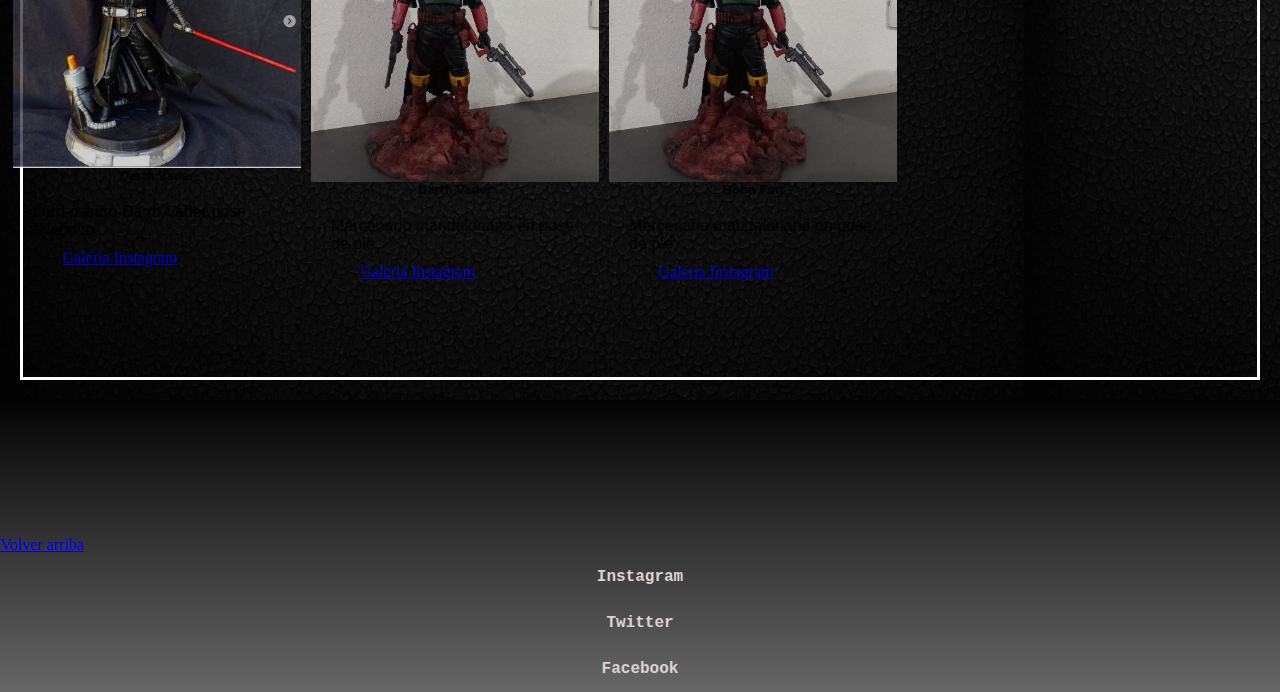
<file: secciones/Peliculas.html>
<!DOCTYPE html>
<html lang="en">

<head>
    <meta charset="UTF-8">
    <meta http-equiv="X-UA-Compatible" content="IE=edge">
    <meta name="viewport" content="width=device-width, initial-scale=1.0">
    <title>peliculas</title>
    <link href="https://cdn.jsdelivr.net/npm/bootstrap@5.3.0-alpha3/dist/css/bootstrap.min.css" rel="stylesheet"
        integrity="sha384-KK94CHFLLe+nY2dmCWGMq91rCGa5gtU4mk92HdvYe+M/SXH301p5ILy+dN9+nJOZ" crossorigin="anonymous">
    <link rel="stylesheet" href="../css/Style.css">

</head>

<body>
    <header>
        <nav class="navbar navbar-expand-lg bg-body-tertiary">
            <div class="container-fluid">
        
              <button class="navbar-toggler" type="button" data-bs-toggle="collapse" data-bs-target="#navbarScroll" aria-controls="navbarScroll" aria-expanded="false" aria-label="Toggle navigation">
                <span class="navbar-toggler-icon"></span>
              </button>
              <div class="collapse navbar-collapse" id="navbarScroll">
                <ul class="navbar-nav me-auto my-2 my-lg-0 navbar-nav-scroll" style="--bs-scroll-height: 100px;">
                  <li class="nav-item">
                    <a class="nav-link active" aria-current="page" href="../index.html">Home</a>
                  </li>
                  <li class="nav-item">
                    <a class="nav-link" href="../secciones/contacto.html">Contacto</a>
                  </li>
                  <li class="nav-item dropdown">
                    <a class="nav-link dropdown-toggle" href="#" role="button" data-bs-toggle="dropdown" aria-expanded="false">
                      Figuras
                    </a>
                    <ul class="dropdown-menu">
                      <li><a class="dropdown-item" href="./Peliculas.html">Peliculas</a></li>
                      <li><a class="dropdown-item" href="./videojuegos.htm">Video Juegos</a></li>
                      <li><hr class="dropdown-divider"></li>
                      <li><a class="dropdown-item" href="./otros.html">Otros</a></li>
                    </ul>
                  </li>
                  <li class="nav-item">
                    <a class="nav-link disabled">@Cositas3DdeFran</a>
                  </li>
                </ul>
                <form class="d-flex" role="search">
                  <input class="form-control me-2" type="search" placeholder="Search" aria-label="Search">
                  <button class="btn btn-outline-success" type="submit">Search</button>
                </form>
              </div>
            </div>
          </nav>
    </header>
    <main>
        <div class="starwars">
            <h1 class="star">Star Wars</h1>

            <section class="container">
                <div class="grid-container container-md container-lg ">
                    <div class="card " style="width: 18rem;">
                        <div class="grid-item"><img src="../imagenes/BobaFett.jpg" class="card-img-top" alt="..."></div>
                        <div class="card-body">
                            <h5 class="card-title">Boba Fett</h5>
                            <p class="card-text">Mercenario mandaloriano en pose de pie</p>
                            <a href="https://www.instagram.com/p/ChsnIBbOhUB/" class="btn btn-primary">Galeria
                                Instagram</a>
                        </div>
                    </div>

                    <div class="card" style="width: 18rem;">
                        <div class="grid-item"><img src="../imagenes/Bobajetpack.jpg" class="card-img-top2" alt="...">
                        </div>
                        <div class="card-body">
                            <h5 class="card-title">Boba Fett Jetpack</h5>
                            <p class="card-text">Mercenario mandaloriano pose de de ataque</p>
                            <a href="https://www.instagram.com/p/CaPW9d1u5An/" class="btn btn-primary">Galeria
                                Instagram</a>
                        </div>
                    </div>

                    <div class="card" style="width: 18rem;">
                        <div class="grid-item"><img src="../imagenes/mando.jpg" class="card-img-top" alt="..."></div>
                        <div class="card-body">
                            <h5 class="card-title">El Mandaloriano</h5>
                            <p class="card-text">Din Jarin, El mandaloriano pose caminando</p>
                            <a href="https://www.instagram.com/p/CQ90n3KDemR/" class="btn btn-primary">Galeria
                                Instagram</a>
                        </div>
                    </div>

                    <div class="card" style="width: 18rem;">
                        <div class="grid-item"><img src="../imagenes/babyjoda.jpg" class="card-img-top" alt="..."></div>
                        <div class="card-body">
                            <h5 class="card-title">Baby Yoda</h5>
                            <p class="card-text">Grogu, Baby Yoda o pichon de Yoda</p>
                            <a href="https://www.instagram.com/p/CZUTd4sOVOQ/" class="btn btn-primary">Galeria
                                Instagram</a>
                        </div>
                    </div>

                    <div class="card" style="width: 18rem;">
                        <div class="grid-item"><img src="../imagenes/Vader.jpg" class="card-img-top" alt="..."></div>
                        <div class="card-body">
                            <h5 class="card-title">Darth Vader</h5>
                            <p class="card-text">Lord oscuro Darth Vader pose "Nooooo"</p>
                            <a href="https://www.instagram.com/p/ChsnIBbOhUB/" class="btn btn-primary">Galeria
                                Instagram</a>
                        </div>
                    </div>
                    <div class="card" style="width: 18rem;">
                        <div class="grid-item"><img src="../imagenes/BobaFett.jpg" class="card-img-top" alt="..."></div>
                        <div class="card-body">
                            <h5 class="card-title">Darth Vader</h5>
                            <p class="card-text">Mercenario mandaloriano en pose de pie</p>
                            <a href="https://www.instagram.com/p/ChsnIBbOhUB/" class="btn btn-primary">Galeria
                                Instagram</a>
                        </div>
                    </div>
                    <div class="card" style="width: 18rem;">
                        <div class="grid-item"><img src="../imagenes/BobaFett.jpg" class="card-img-top" alt="..."></div>
                        <div class="card-body">
                            <h5 class="card-title">Boba Fett</h5>
                            <p class="card-text">Mercenario mandaloriano en pose de pie</p>
                            <a href="https://www.instagram.com/p/ChsnIBbOhUB/" class="btn btn-primary">Galeria
                                Instagram</a>
                        </div>
                    </div>
                </div>
        </div>

        </section>
        <section>
            <article class="lotr">
                <h2 class="lord">Señor de los anillos</h2>
                <section class="container">
                    <div class="grid-container container-md container-lg ">
                        <div class="card " style="width: 18rem;">
                            <div class="grid-item"><img src="../imagenes/Gollum.jpg" class="card-img-top" alt="...">
                            </div>
                            <div class="card-body">
                                <h5 class="card-title">Gollum</h5>
                                <p class="card-text">Gollum, esclavo del anillo, con su tesoro</p>
                                <a href="https://www.instagram.com/p/CPT-Tl9NOiJ/" class="btn btn-primary">Galeria
                                    Instagram</a>
                            </div>
                        </div>

                        <div class="card" style="width: 18rem;">
                            <div class="grid-item"><img src="../imagenes/aragorn.jpg" class="card-img-top"
                                    alt="..."></div>
                            <div class="card-body">
                                <h5 class="card-title">Aragorn</h5>
                                <p class="card-text">Aragorn(o Trancos) montaraz y rey de Gondor</p>
                                <a href="https://www.instagram.com/p/CaPW9d1u5An/" class="btn btn-primary">Galeria
                                    Instagram</a>
                            </div>
                        </div>

                        <div class="card" style="width: 18rem;">
                            <div class="grid-item"><img src="../imagenes/barbol.jpg" class="card-img-top" alt="...">
                            </div>
                            <div class="card-body">
                                <h5 class="card-title">Barbol</h5>
                                <p class="card-text">Barbol, Junto a Merry y Pippin</p>
                                <a href="https://www.instagram.com/p/CQ90n3KDemR/" class="btn btn-primary">Galeria
                                    Instagram</a>
                            </div>
                        </div>

                        <div class="card" style="width: 18rem;">
                            <div class="grid-item"><img src="../imagenes/babyjoda.jpg" class="card-img-top" alt="...">
                            </div>
                            <div class="card-body">
                                <h5 class="card-title">Baby Yoda</h5>
                                <p class="card-text">Grogu, Baby Yoda o pichon de Yoda</p>
                                <a href="https://www.instagram.com/p/CZUTd4sOVOQ/" class="btn btn-primary">Galeria
                                    Instagram</a>
                            </div>
                        </div>

                        <div class="card" style="width: 18rem;">
                            <div class="grid-item"><img src="../imagenes/Vader.jpg" class="card-img-top" alt="...">
                            </div>
                            <div class="card-body">
                                <h5 class="card-title">Darth Vader</h5>
                                <p class="card-text">Lord oscuro Darth Vader pose "Nooooo"</p>
                                <a href="https://www.instagram.com/p/ChsnIBbOhUB/" class="btn btn-primary">Galeria
                                    Instagram</a>
                            </div>
                        </div>
                        <div class="card" style="width: 18rem;">
                            <div class="grid-item"><img src="../imagenes/BobaFett.jpg" class="card-img-top" alt="...">
                            </div>
                            <div class="card-body">
                                <h5 class="card-title">Darth Vader</h5>
                                <p class="card-text">Mercenario mandaloriano en pose de pie</p>
                                <a href="https://www.instagram.com/p/ChsnIBbOhUB/" class="btn btn-primary">Galeria
                                    Instagram</a>
                            </div>
                        </div>
                        <div class="card" style="width: 18rem;">
                            <div class="grid-item"><img src="../imagenes/BobaFett.jpg" class="card-img-top" alt="...">
                            </div>
                            <div class="card-body">
                                <h5 class="card-title">Boba Fett</h5>
                                <p class="card-text">Mercenario mandaloriano en pose de pie</p>
                                <a href="https://www.instagram.com/p/ChsnIBbOhUB/" class="btn btn-primary">Galeria
                                    Instagram</a>
                            </div>
                        </div>
                    </div>
                    </div>

                </section>
            </article>
        </section>
        <article>
            <h2></h2>
        </article>
    </main>
    <footer>
        <a href="./Peliculas.html">Volver arriba</a>
        <!-- incorporarlink -->
        <iframe src="" frameborder="0"></iframe>
        <ul class="ul-footer">
            <li><a href="https://www.instagram.com/cositas3ddefran/">Instagram</a></li>
            <li><a href="https://twitter.com/MaderfackerFran">Twitter</a></li>
            <li><a href="https://www.facebook.com/motherfackerfran/">Facebook</a></li>
        </ul>
    </footer>
    <script src="https://cdn.jsdelivr.net/npm/bootstrap@5.3.0-alpha3/dist/js/bootstrap.bundle.min.js"
        integrity="sha384-ENjdO4Dr2bkBIFxQpeoTz1HIcje39Wm4jDKdf19U8gI4ddQ3GYNS7NTKfAdVQSZe"
        crossorigin="anonymous"></script>
</body>

</html>
</file>
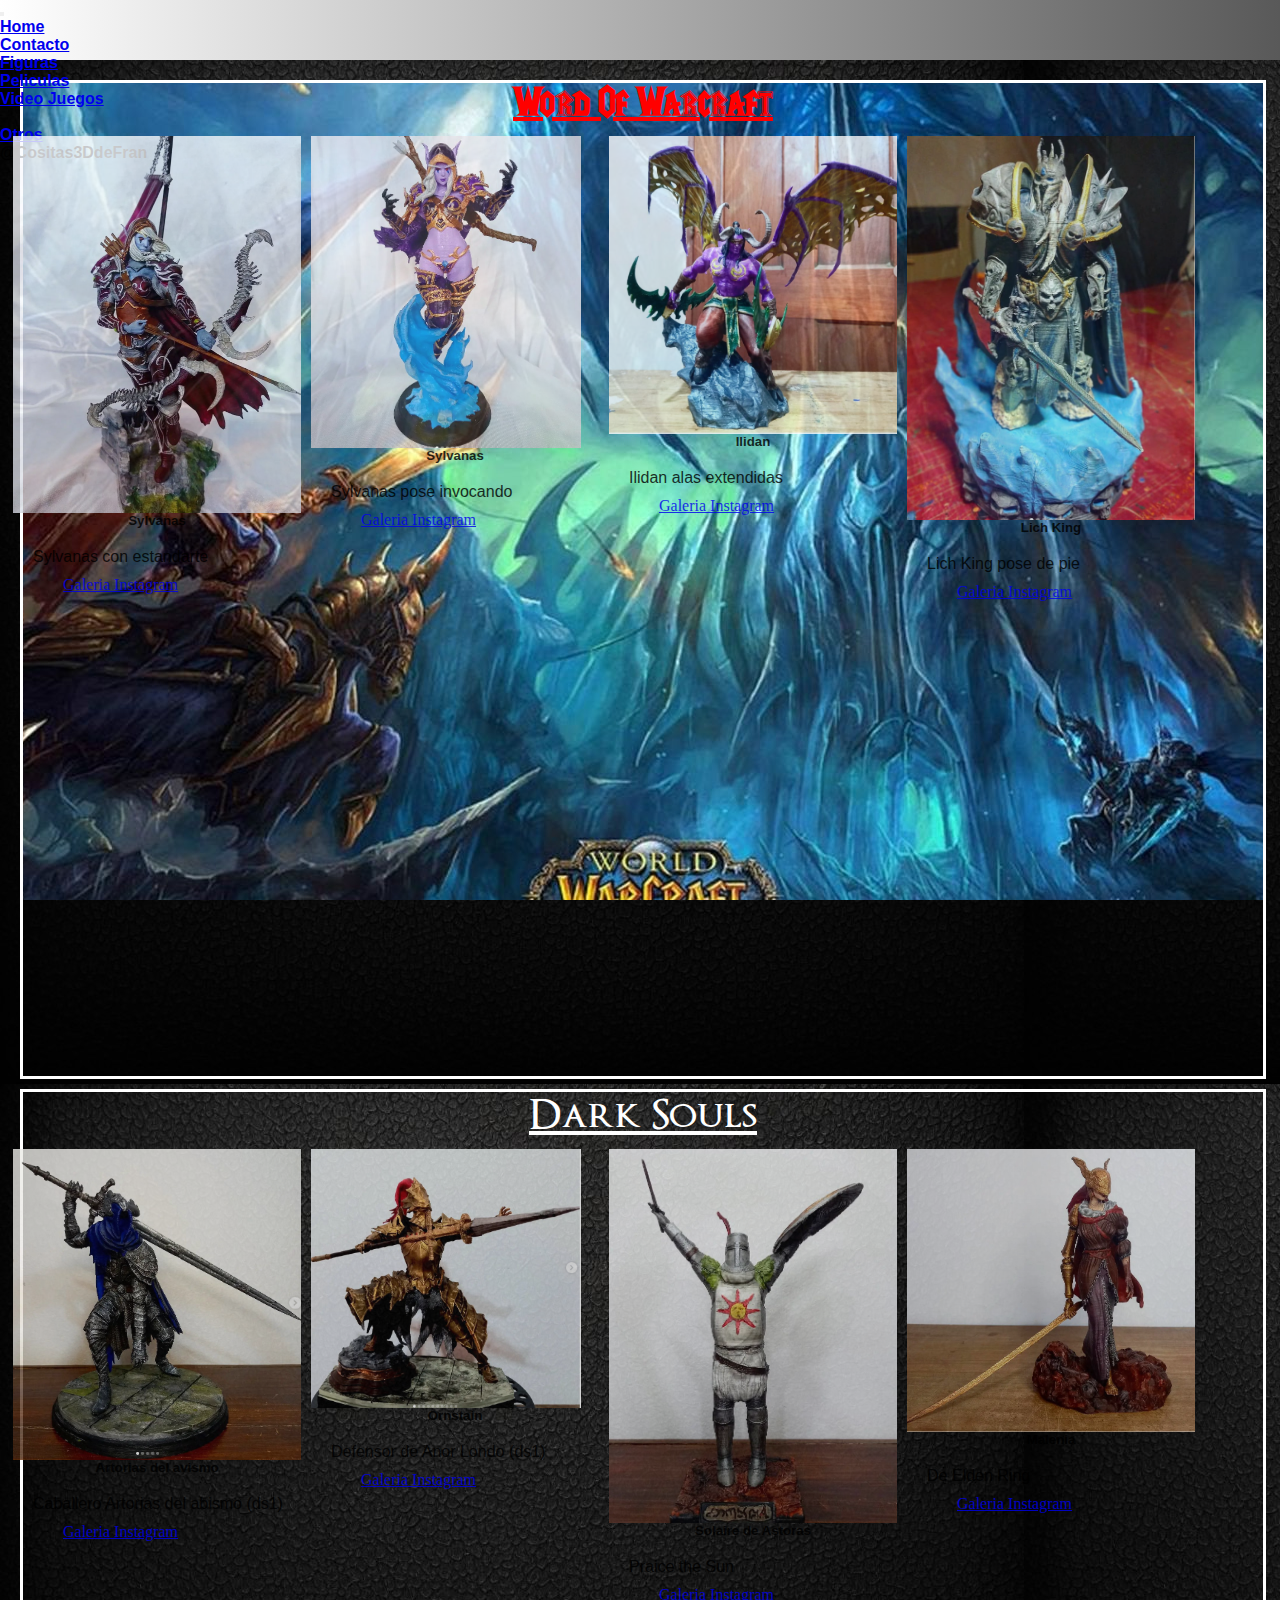
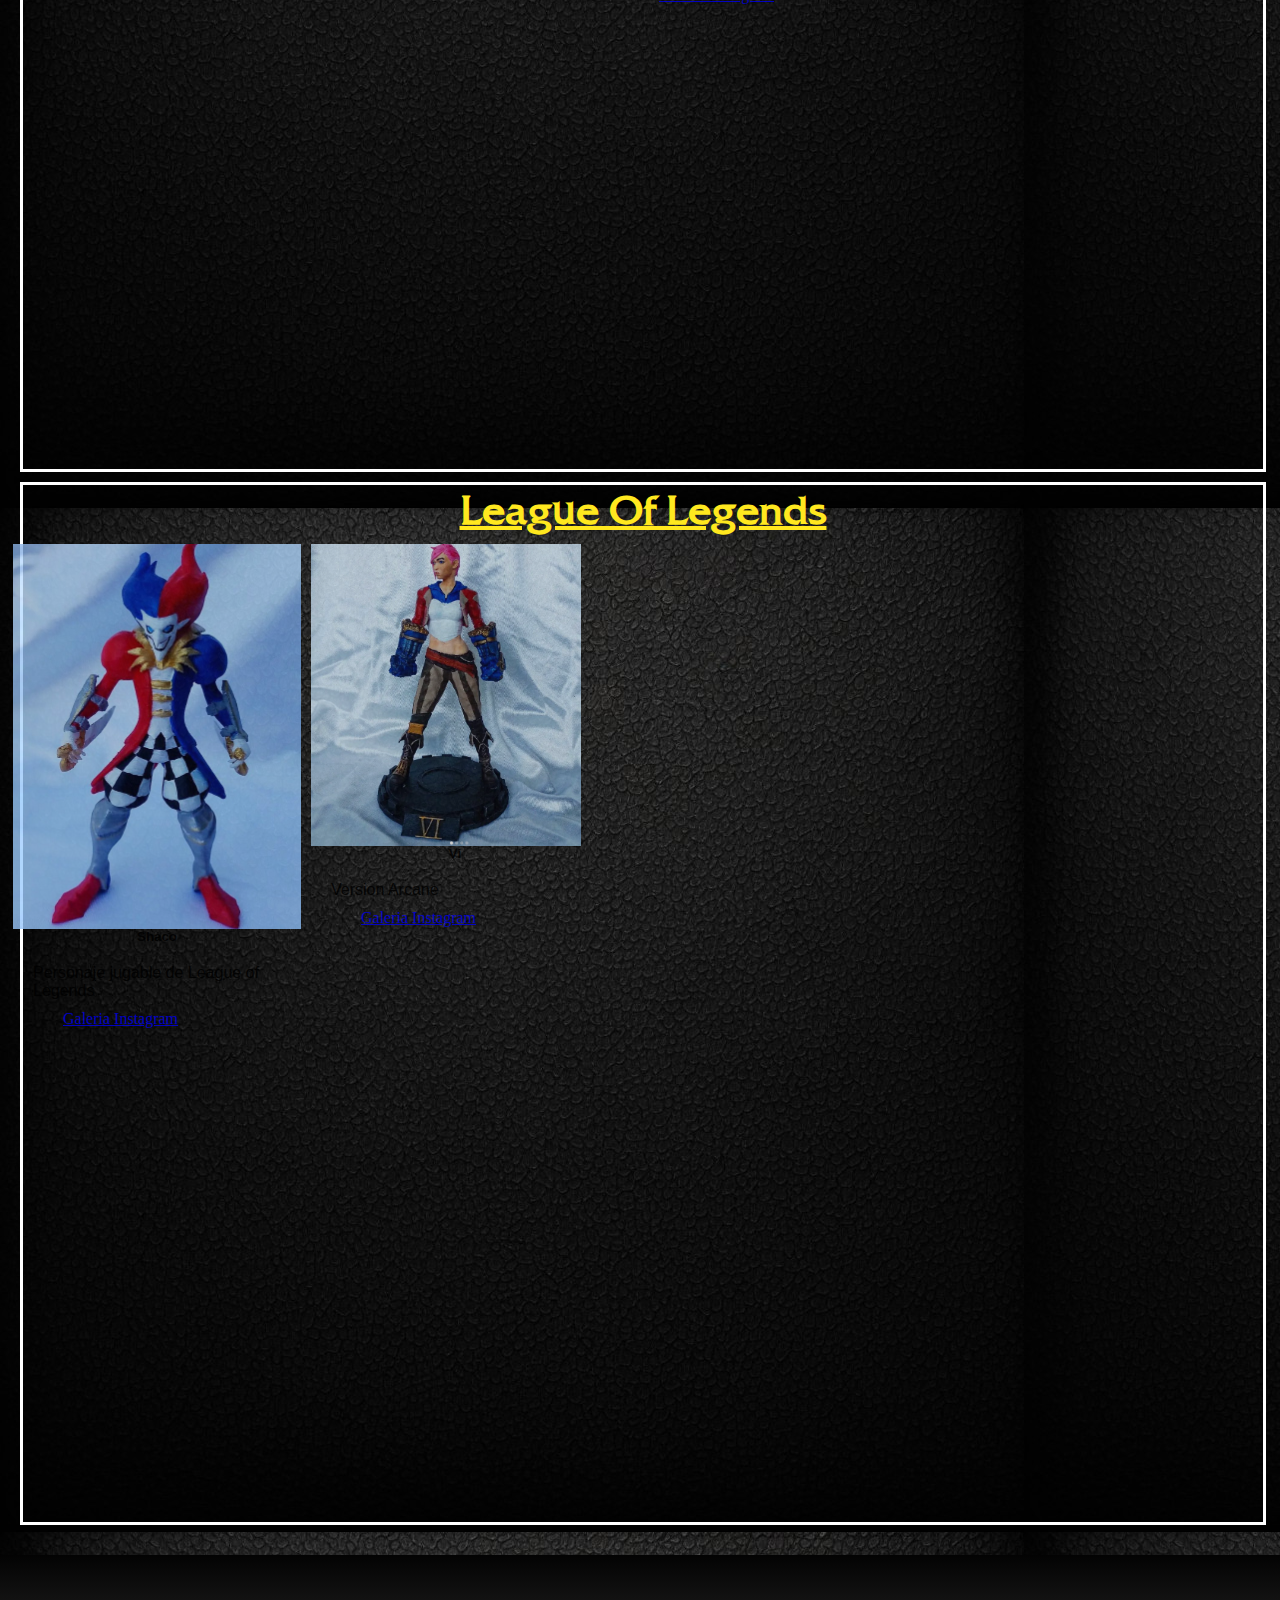
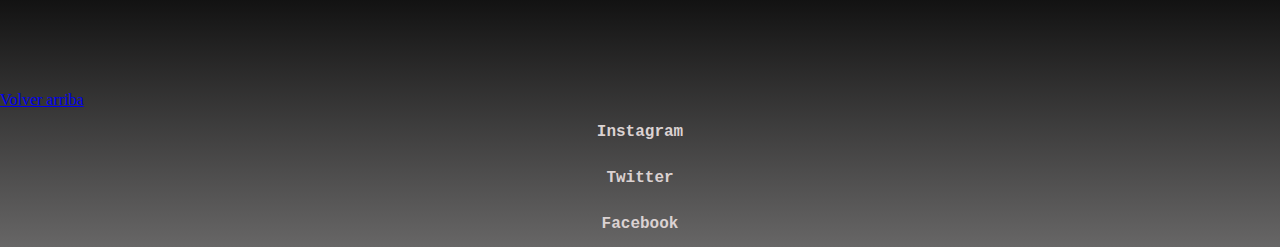
<file: secciones/videojuegos.htm>
<!DOCTYPE html>
<html lang="en">

<head>
    <meta charset="UTF-8">
    <meta http-equiv="X-UA-Compatible" content="IE=edge">
    <meta name="viewport" content="width=device-width, initial-scale=1.0">
    <title>VideoJuegos</title>
    <link href="https://cdn.jsdelivr.net/npm/bootstrap@5.3.0-alpha3/dist/css/bootstrap.min.css" rel="stylesheet"
        integrity="sha384-KK94CHFLLe+nY2dmCWGMq91rCGa5gtU4mk92HdvYe+M/SXH301p5ILy+dN9+nJOZ" crossorigin="anonymous">
    <link rel="stylesheet" href="../css/Style.css">
</head>

<body>
    <header>
        <nav class="navbar navbar-expand-lg bg-body-tertiary">
            <div class="container-fluid">

                <button class="navbar-toggler" type="button" data-bs-toggle="collapse" data-bs-target="#navbarScroll"
                    aria-controls="navbarScroll" aria-expanded="false" aria-label="Toggle navigation">
                    <span class="navbar-toggler-icon"></span>
                </button>
                <div class="collapse navbar-collapse" id="navbarScroll">
                    <ul class="navbar-nav me-auto my-2 my-lg-0 navbar-nav-scroll" style="--bs-scroll-height: 100px;">
                        <li class="nav-item">
                            <a class="nav-link active" aria-current="page" href="../index.html">Home</a>
                        </li>
                        <li class="nav-item">
                            <a class="nav-link" href="./contacto.html">Contacto</a>
                        </li>
                        <li class="nav-item dropdown">
                            <a class="nav-link dropdown-toggle" href="#" role="button" data-bs-toggle="dropdown"
                                aria-expanded="false">
                                Figuras
                            </a>
                            <ul class="dropdown-menu">
                                <li><a class="dropdown-item" href="./peliculas.html">Peliculas</a></li>
                                <li><a class="dropdown-item" href="./videojuegos.htm">Video Juegos</a></li>
                                <li>
                                    <hr class="dropdown-divider">
                                </li>
                                <li><a class="dropdown-item" href="./otros.html">Otros</a></li>
                            </ul>
                        </li>
                        <li class="nav-item">
                            <a class="nav-link disabled">@Cositas3DdeFran</a>
                        </li>
                    </ul>

                </div>
            </div>
        </nav>
    </header>
    <main>
        <article class="Warcraft">
            <h1 class="WarcraftTitle">Word Of Warcraft</h1>
            <section class="container">
                <div class="grid-container container-md container-lg ">
                    <div class="card " style="width: 18rem;">
                        <div class="grid-item"><img src="../imagenes/sylvanas.png" class="card-img-top" alt="silvanas">
                        </div>
                        <div class="card-body">
                            <h5 class="card-title">Sylvanas</h5>
                            <p class="card-text">Sylvanas con estandarte</p>
                            <a href="https://www.instagram.com/p/CgNRrcXuPi4/" class="btn btn-primary">Galeria
                                Instagram</a>
                        </div>
                    </div>

                    <div class="card" style="width: 18rem;">
                        <div class="grid-item"><img src="../imagenes/sylvanas2.png" class="card-img-top2"
                                alt="silvanasdark">
                        </div>
                        <div class="card-body">
                            <h5 class="card-title">Sylvanas</h5>
                            <p class="card-text">Sylvanas pose invocando</p>
                            <a href="https://www.instagram.com/p/CeE1EcBO3bf/" class="btn btn-primary">Galeria
                                Instagram</a>
                        </div>
                    </div>

                    <div class="card" style="width: 18rem;">
                        <div class="grid-item"><img src="../imagenes/ilidan.png" class="card-img-top" alt="ilidan">
                        </div>
                        <div class="card-body">
                            <h5 class="card-title">Ilidan</h5>
                            <p class="card-text">Ilidan alas extendidas</p>
                            <a href="https://www.instagram.com/p/CU8jDtmAMRL/" class="btn btn-primary">Galeria
                                Instagram</a>
                        </div>
                    </div>

                    <div class="card" style="width: 18rem;">
                        <div class="grid-item"><img src="../imagenes/lich.png" class="card-img-top" alt="lichking">
                        </div>
                        <div class="card-body">
                            <h5 class="card-title">Lich King</h5>
                            <p class="card-text">Lich King pose de pie</p>
                            <a href="https://www.instagram.com/p/CQuhOIhjO6R/" class="btn btn-primary">Galeria
                                Instagram</a>
                        </div>
                    </div>

                  
                </div>
                </div>
        </article>

        <article class="Darksouls">
            <h2 class="DarksoulsTitle">Dark Souls</h2>
            <section class="container">
                <div class="grid-container container-md container-lg ">
                    <div class="card " style="width: 18rem;">
                        <div class="grid-item"><img src="../imagenes/artorias.png" class="card-img-top" alt="artorias">
                        </div>
                        <div class="card-body">
                            <h5 class="card-title">Artorias del avismo</h5>
                            <p class="card-text">Caballero Artorias del abismo (ds1)</p>
                            <a href="https://www.instagram.com/p/CnxcSN1OtsU/" class="btn btn-primary">Galeria
                                Instagram</a>
                        </div>
                    </div>

                    <div class="card" style="width: 18rem;">
                        <div class="grid-item"><img src="../imagenes/ornstein.png" class="card-img-top2" alt="ornstain">
                        </div>
                        <div class="card-body">
                            <h5 class="card-title">Ornstain</h5>
                            <p class="card-text">Defensor de Anor Londo (ds1)</p>
                            <a href="https://www.instagram.com/p/Cl4BpiYu8Sa/" class="btn btn-primary">Galeria
                                Instagram</a>
                        </div>
                    </div>

                    <div class="card" style="width: 18rem;">
                        <div class="grid-item"><img src="../imagenes/solaire.png" class="card-img-top" alt="solaire">
                        </div>
                        <div class="card-body">
                            <h5 class="card-title">Solaire de Astoras</h5>
                            <p class="card-text">Praice the Sun</p>
                            <a href="https://www.instagram.com/p/CnVLkKvO75F/" class="btn btn-primary">Galeria
                                Instagram</a>
                        </div>
                    </div>

                    <div class="card" style="width: 18rem;">
                        <div class="grid-item"><img src="../imagenes/malenia.png" class="card-img-top" alt="malenia">
                        </div>
                        <div class="card-body">
                            <h5 class="card-title">Malenia</h5>
                            <p class="card-text">De Elden Ring</p>
                            <a href="https://www.instagram.com/p/CmR1SqDuSXJ/" class="btn btn-primary">Galeria
                                Instagram</a>
                        </div>
                    </div>


                </div>
                </div>
                </div>
        </article>

        <article class="Lol">
            <h2 class="LeagueTitle">League Of Legends </h2>
            <section class="container">
                <div class="grid-container container-md container-lg ">
                    <div class="card " style="width: 18rem;">
                        <div class="grid-item"><img src="../imagenes/shaco.png" class="card-img-top" alt="shaco"></div>
                        <div class="card-body">
                            <h5 class="card-title">Shaco</h5>
                            <p class="card-text">Personaje jugable de League of Legends</p>
                            <a href="https://www.instagram.com/p/CciheZbO4Tq/" class="btn btn-primary">Galeria
                                Instagram</a>
                        </div>
                    </div>

                    <div class="card" style="width: 18rem;">
                        <div class="grid-item"><img src="../imagenes/vi.png" class="card-img-top2" alt="vi">
                        </div>
                        <div class="card-body">
                            <h5 class="card-title">Vi</h5>
                            <p class="card-text">Version Arcane</p>
                            <a href="https://www.instagram.com/p/CaPW9d1u5An/" class="btn btn-primary">Galeria
                                Instagram</a>
                        </div>
                    </div>
                </div>
                </div>
        </article>



    </main>
    <footer>
        <a href="./index.html#inicio">Volver arriba</a>
        <!-- incorporarlink -->
        <iframe src="" frameborder="0"></iframe>
        <ul class="ul-footer">
            <li><a href="https://www.instagram.com/cositas3ddefran/">Instagram</a></li>
            <li><a href="https://twitter.com/MaderfackerFran">Twitter</a></li>
            <li><a href="https://www.facebook.com/motherfackerfran/">Facebook</a></li>
        </ul>
    </footer>
    <script src="https://cdn.jsdelivr.net/npm/bootstrap@5.3.0-alpha3/dist/js/bootstrap.bundle.min.js"
        integrity="sha384-ENjdO4Dr2bkBIFxQpeoTz1HIcje39Wm4jDKdf19U8gI4ddQ3GYNS7NTKfAdVQSZe"
        crossorigin="anonymous"></script>

</body>

</html>
</file>
<file: css/Style.css>
@font-face {
  font-family: starwars;
  src: url(../fuentes/SfDistantGalaxyAlternate-OE4d.ttf); }

@font-face {
  font-family: lotr;
  src: url(../fuentes/RINGM___.TTF); }

@font-face {
  font-family: warcraft;
  src: url(../fuentes/LifeCraft_Font.ttf); }

@font-face {
  font-family: darksouls;
  src: url(../fuentes/OptimusPrincepsSemiBold.ttf); }

@font-face {
  font-family: league;
  src: url(../fuentes/Regular.ttf); }

* {
  margin: 0;
  padding: 0; }

@keyframes rotate {
  0% {
    transform: rotate(0deg); }
  33% {
    transform: rotate(5deg); }
  66% {
    transform: rotate(-5deg); }
  100% {
    transform: rotate(0deg); } }

@keyframes blink {
  0% {
    opacity: 1; }
  50% {
    opacity: 0; }
  100% {
    opacity: 1; } }

@keyframes appear {
  from {
    width: 0; }
  to {
    width: 100%; } }

body header {
  height: 60px;
  background-image: linear-gradient(to right, white, #595959); }
  body header img {
    width: 150px;
    animation-name: rotate;
    animation-duration: 2s;
    animation-timing-function: linear;
    animation-iteration-count: infinite; }

.navbar {
  background-image: linear-gradient(to right, white, #595959);
  font-family: sans-serif;
  font-weight: bold;
  z-index: 999; }

nav li a:hover {
  background-color: black !important;
  color: white !important;
  transition: color 1.5s; }

main {
  padding: 20px;
  background-image: url(../imagenes/2.jpg); }

.maincontainer {
  display: flex;
  flex-direction: column;
  align-items: center; }

.carousel {
  border: 2px solid black;
  float: right;
  width: 50vw; }

p {
  color: white;
  margin-top: 10px;
  margin-right: 0x;
  margin-left: 10px;
  padding: 10px;
  font-family: Verdana, Geneva, Tahoma, sans-serif; }

h1 {
  color: white;
  text-align: center;
  text-decoration: underline;
  font-size: 30px;
  font-family: Verdana, Geneva, Tahoma, sans-serif; }

h2 {
  color: white;
  text-align: center !important;
  text-decoration: underline;
  font-size: 30px;
  font-family: Verdana, Geneva, Tahoma, sans-serif; }

h3 {
  color: white;
  text-align: center;
  text-decoration: underline;
  font-size: 30px;
  font-family: Verdana, Geneva, Tahoma, sans-serif; }

section article img {
  width: 300px; }

.container {
  display: flex;
  flex-wrap: wrap;
  justify-content: flex-start;
  align-items: flex-start;
  margin-left: -10px;
  margin-top: 10px; }

.grid-container {
  display: grid;
  grid-gap: 10px;
  grid-template-columns: 1fr 1fr 1fr 1fr;
  grid-template-rows: 1fr 1fr; }

.container-musicos {
  grid-template-columns: 1fr 1fr 1fr 1fr;
  grid-template-rows: 1fr; }

.container-deportistas {
  grid-template-columns: 1fr 1fr 1fr 1fr;
  grid-template-rows: 1fr; }

.grid-item img {
  max-width: 100%;
  height: auto;
  display: block;
  opacity: 1 !important; }

.card {
  opacity: 0.8; }
  .card .card-title {
    text-align: center;
    font-family: Arial, Helvetica, sans-serif;
    font-weight: bolder; }
  .card .card-text {
    color: black;
    font-family: sans-serif; }
  .card .btn-primary {
    margin: 50px; }
  .card .card-img-top2 {
    width: 270px; }

footer {
  background-image: linear-gradient(to top, #676666, #030303); }
  footer ul {
    list-style: none; }

.ul-footer li a {
  font-family: 'Courier New', Courier, monospace;
  font-weight: bolder;
  display: block;
  color: #dbd2d2;
  text-align: center;
  padding: 14px 16px;
  text-decoration: none; }

.ul-footer li a:hover {
  background-color: #111;
  color: white;
  transition: color 1.5s;
  text-decoration: underline; }

.starwars {
  border: 3px solid white;
  background-image: url(../imagenes/starsbackround.jpg);
  padding: 0%;
  margin-bottom: 10px;
  width: 100%;
  background-position: center;
  background-attachment: fixed; }
  .starwars .star {
    color: #ffe81f;
    font-family: starwars;
    font-size: 40px;
    animation: blink 5s infinite; }

.lotr {
  border: 3px solid white;
  background-image: url(../imagenes/lotrbackground.jpg);
  background-position: center;
  background-attachment: fixed; }
  .lotr .lord {
    font-family: lotr;
    font-size: 40px;
    color: #c4b479;
    animation: blink 5s infinite; }

.Warcraft {
  border: 3px solid white;
  background-image: url(../imagenes/warcraftback.jpg);
  padding: 0%;
  margin-bottom: 10px;
  width: 100%;
  background-position: center;
  background-attachment: fixed; }
  .Warcraft .WarcraftTitle {
    font-family: warcraft;
    font-size: 40px;
    color: red;
    animation: blink 5s infinite; }

.Darksouls {
  border: 3px solid white;
  background-image: url(../imagenes/dsback1.jpeg);
  padding: 0%;
  margin-bottom: 10px;
  width: 100%;
  background-position: center;
  background-attachment: fixed; }
  .Darksouls .DarksoulsTitle {
    font-family: darksouls;
    font-size: 40px;
    animation: blink 5s infinite; }

.Lol {
  border: 3px solid white;
  background-image: url(../imagenes/lolback.jpg);
  padding: 0%;
  margin-bottom: 10px;
  width: 100%;
  background-position: center;
  background-attachment: fixed; }
  .Lol .LeagueTitle {
    color: #ffe81f;
    font-family: league;
    font-size: 40px;
    animation: blink 5s infinite; }

.seccion-contacto {
  display: flex;
  width: 50%;
  height: 50%;
  margin: 40px; }
  .seccion-contacto .contacto {
    display: flex;
    flex-direction: column;
    align-items: center;
    justify-content: center;
    width: 80%;
    height: 100%; }
    .seccion-contacto .contacto h1 {
      margin-bottom: 10px; }
    .seccion-contacto .contacto img {
      width: 100%;
      border-radius: 10px;
      margin-top: 10px; }
  .seccion-contacto .formulario {
    display: flex;
    flex-direction: column;
    width: 100%;
    height: 100%;
    margin-left: 60px; }
    .seccion-contacto .formulario .inputs {
      font-family: "Comfortaa";
      padding: 10px 15px;
      border-radius: 8px;
      color: #333333;
      border: 1px solid #F5F5F5;
      margin-bottom: 10px; }
      .seccion-contacto .formulario .inputs ::placeholder {
        font-family: 'Comfortaa';
        color: #30475e63; }
    .seccion-contacto .formulario .comentarios {
      width: 100%;
      max-height: 100px;
      padding: 10px 20px;
      border-radius: 8px;
      color: #333333;
      border: 1px solid #F5F5F5;
      margin-bottom: 10px; }
      .seccion-contacto .formulario .comentarios ::placeholder {
        font-family: 'Comfortaa';
        color: #30475e63; }
    .seccion-contacto .formulario .labels {
      font-family: 'Comfortaa';
      padding-bottom: 5px; }
    .seccion-contacto .formulario .button {
      font-family: 'Comfortaa';
      margin: 10px 0;
      background-color: #3a8055;
      color: #F5F5F5;
      border-radius: 6px;
      padding: 10px;
      border: none; }

@media (max-width: 768px) {
  .grid-container {
    display: grid;
    grid-gap: 10px;
    grid-template-columns: 1fr 1fr;
    grid-template-rows: 1fr 1fr; }
  .container {
    display: block; }
  .card {
    width: 100%; }
  .starwars {
    background-size: 100%; }
  .ContactoRedesh1 {
    overflow: hidden; } }

@media (max-width: 420px) {
  .grid-container {
    display: grid;
    grid-gap: 10px;
    grid-template-columns: 1fr;
    grid-template-rows: 1fr 1fr; }
  .carousel {
    border: 2px solid black;
    float: right;
    width: 100vw;
    overflow: hidden; }
  .ContactoRedesh1 {
    overflow: hidden;
    font-size: small;
    text-align: center; } }
</file>
